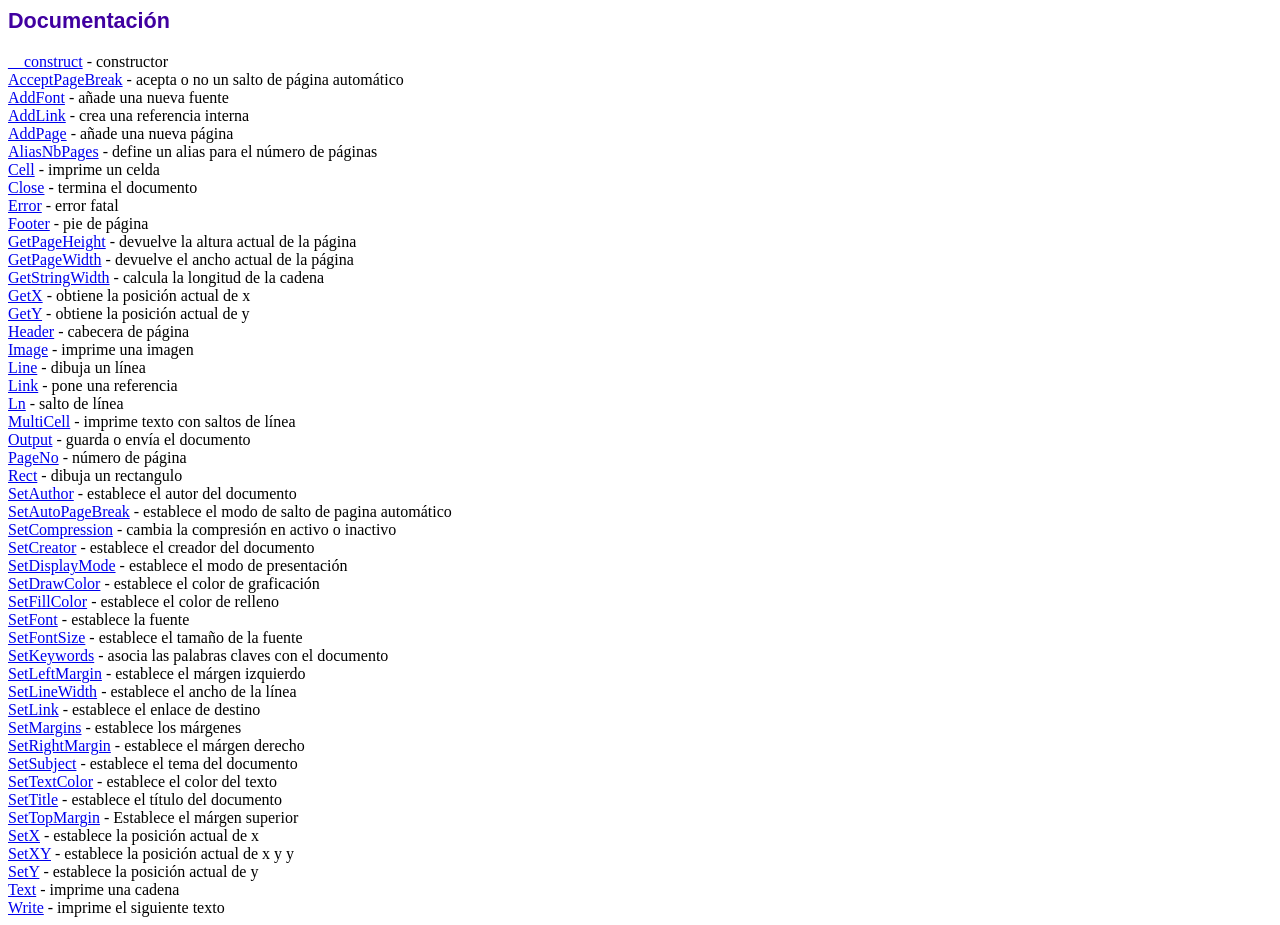
<file: fpdf186/doc/index.htm>
<!DOCTYPE html PUBLIC "-//W3C//DTD HTML 4.01 Transitional//EN">
<html>
<head>
<meta http-equiv="Content-Type" content="text/html; charset=UTF-8">
<title>Documentación</title>
<link type="text/css" rel="stylesheet" href="../fpdf.css">
</head>
<body>
<h1>Documentación</h1>
<a href="__construct.htm">__construct</a> - constructor<br>
<a href="acceptpagebreak.htm">AcceptPageBreak</a> - acepta o no un salto de página automático<br>
<a href="addfont.htm">AddFont</a> - añade una nueva fuente<br>
<a href="addlink.htm">AddLink</a> - crea una referencia interna<br>
<a href="addpage.htm">AddPage</a> - añade una nueva página<br>
<a href="aliasnbpages.htm">AliasNbPages</a> - define un alias para el número de páginas<br>
<a href="cell.htm">Cell</a> - imprime un celda<br>
<a href="close.htm">Close</a> - termina el documento<br>
<a href="error.htm">Error</a> - error fatal<br>
<a href="footer.htm">Footer</a> - pie de página<br>
<a href="getpageheight.htm">GetPageHeight</a> - devuelve la altura actual de la página<br>
<a href="getpagewidth.htm">GetPageWidth</a> - devuelve el ancho actual de la página<br>
<a href="getstringwidth.htm">GetStringWidth</a> - calcula la longitud de la cadena<br>
<a href="getx.htm">GetX</a> - obtiene la posición actual de x<br>
<a href="gety.htm">GetY</a> - obtiene la posición actual de y<br>
<a href="header.htm">Header</a> - cabecera de página<br>
<a href="image.htm">Image</a> - imprime una imagen<br>
<a href="line.htm">Line</a> - dibuja un línea<br>
<a href="link.htm">Link</a> - pone una referencia<br>
<a href="ln.htm">Ln</a> - salto de línea<br>
<a href="multicell.htm">MultiCell</a> - imprime texto con saltos de línea<br>
<a href="output.htm">Output</a> - guarda o envía el documento<br>
<a href="pageno.htm">PageNo</a> - número de página<br>
<a href="rect.htm">Rect</a> - dibuja un rectangulo<br>
<a href="setauthor.htm">SetAuthor</a> - establece el autor del documento<br>
<a href="setautopagebreak.htm">SetAutoPageBreak</a> - establece el modo de salto de pagina automático<br>
<a href="setcompression.htm">SetCompression</a> - cambia la compresión en activo o inactivo<br>
<a href="setcreator.htm">SetCreator</a> - establece el creador del documento<br>
<a href="setdisplaymode.htm">SetDisplayMode</a> - establece el modo de presentación<br>
<a href="setdrawcolor.htm">SetDrawColor</a> - establece el color de graficación<br>
<a href="setfillcolor.htm">SetFillColor</a> - establece el color de relleno<br>
<a href="setfont.htm">SetFont</a> - establece la fuente<br>
<a href="setfontsize.htm">SetFontSize</a> - establece el tamaño de la fuente<br>
<a href="setkeywords.htm">SetKeywords</a> - asocia las palabras claves con el documento<br>
<a href="setleftmargin.htm">SetLeftMargin</a> - establece el márgen izquierdo<br>
<a href="setlinewidth.htm">SetLineWidth</a> - establece el ancho de la línea<br>
<a href="setlink.htm">SetLink</a> - establece el enlace de destino<br>
<a href="setmargins.htm">SetMargins</a> - establece los márgenes<br>
<a href="setrightmargin.htm">SetRightMargin</a> - establece el márgen derecho<br>
<a href="setsubject.htm">SetSubject</a> - establece el tema del documento<br>
<a href="settextcolor.htm">SetTextColor</a> - establece el color del texto<br>
<a href="settitle.htm">SetTitle</a> - establece el título del documento<br>
<a href="settopmargin.htm">SetTopMargin</a> - Establece el márgen superior<br>
<a href="setx.htm">SetX</a> - establece la posición actual de x<br>
<a href="setxy.htm">SetXY</a> - establece la posición actual de x y y<br>
<a href="sety.htm">SetY</a> - establece la posición actual de y<br>
<a href="text.htm">Text</a> - imprime una cadena<br>
<a href="write.htm">Write</a> - imprime el siguiente texto<br>
</body>
</html>
</file>
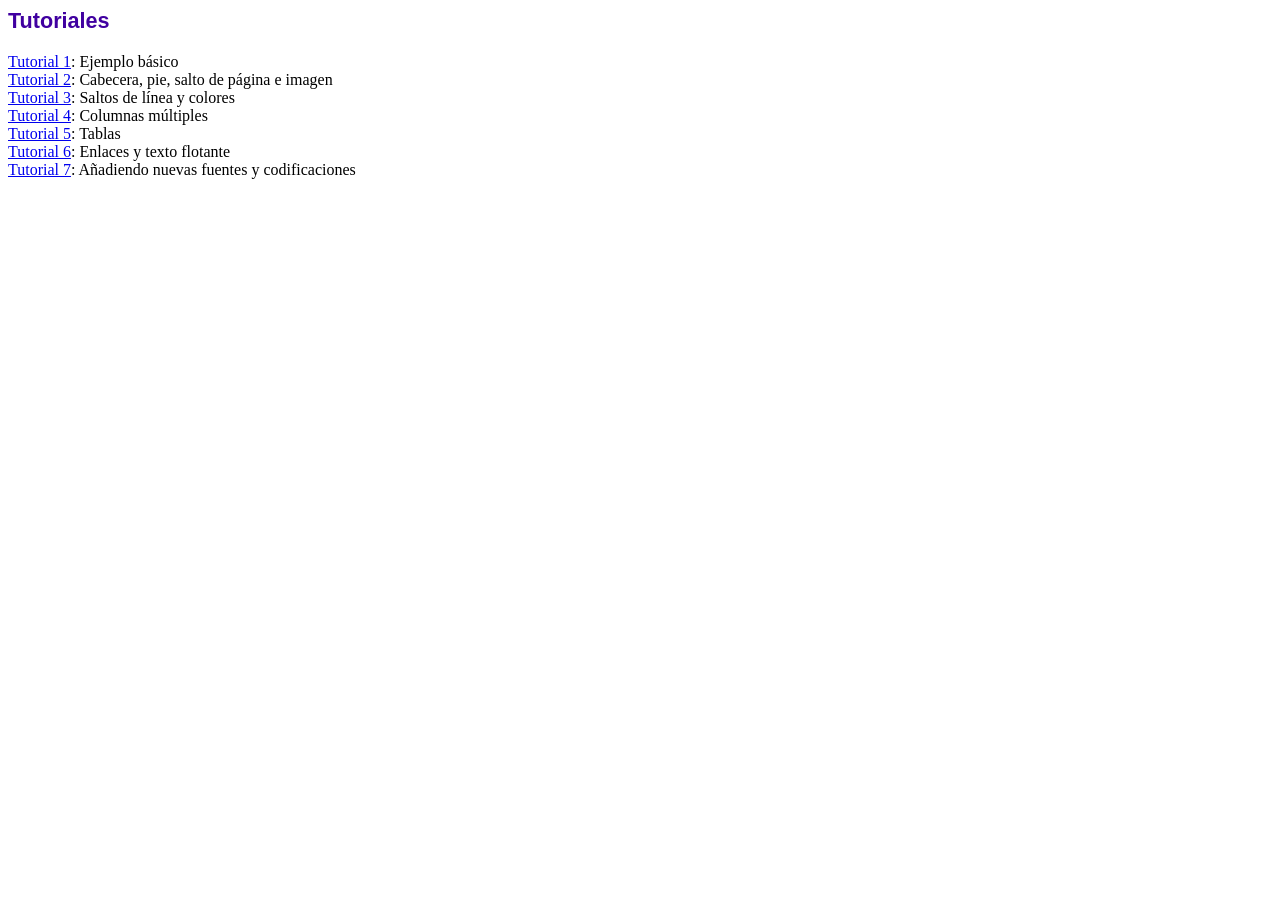
<file: fpdf186/tutorial/index.htm>
<!DOCTYPE html PUBLIC "-//W3C//DTD HTML 4.01 Transitional//EN">
<html>
<head>
<meta http-equiv="Content-Type" content="text/html; charset=UTF-8">
<title>Tutoriales</title>
<link type="text/css" rel="stylesheet" href="../fpdf.css">
</head>
<body>
<h1>Tutoriales</h1>
<ul style="list-style-type:none; margin-left:0; padding-left:0">
<li><a href="tuto1.htm">Tutorial 1</a>: Ejemplo básico</li>
<li><a href="tuto2.htm">Tutorial 2</a>: Cabecera, pie, salto de página e imagen</li>
<li><a href="tuto3.htm">Tutorial 3</a>: Saltos de línea y colores</li>
<li><a href="tuto4.htm">Tutorial 4</a>: Columnas múltiples</li>
<li><a href="tuto5.htm">Tutorial 5</a>: Tablas</li>
<li><a href="tuto6.htm">Tutorial 6</a>: Enlaces y texto flotante</li>
<li><a href="tuto7.htm">Tutorial 7</a>: Añadiendo nuevas fuentes y codificaciones</li>
</ul>
</body>
</html>
</file>
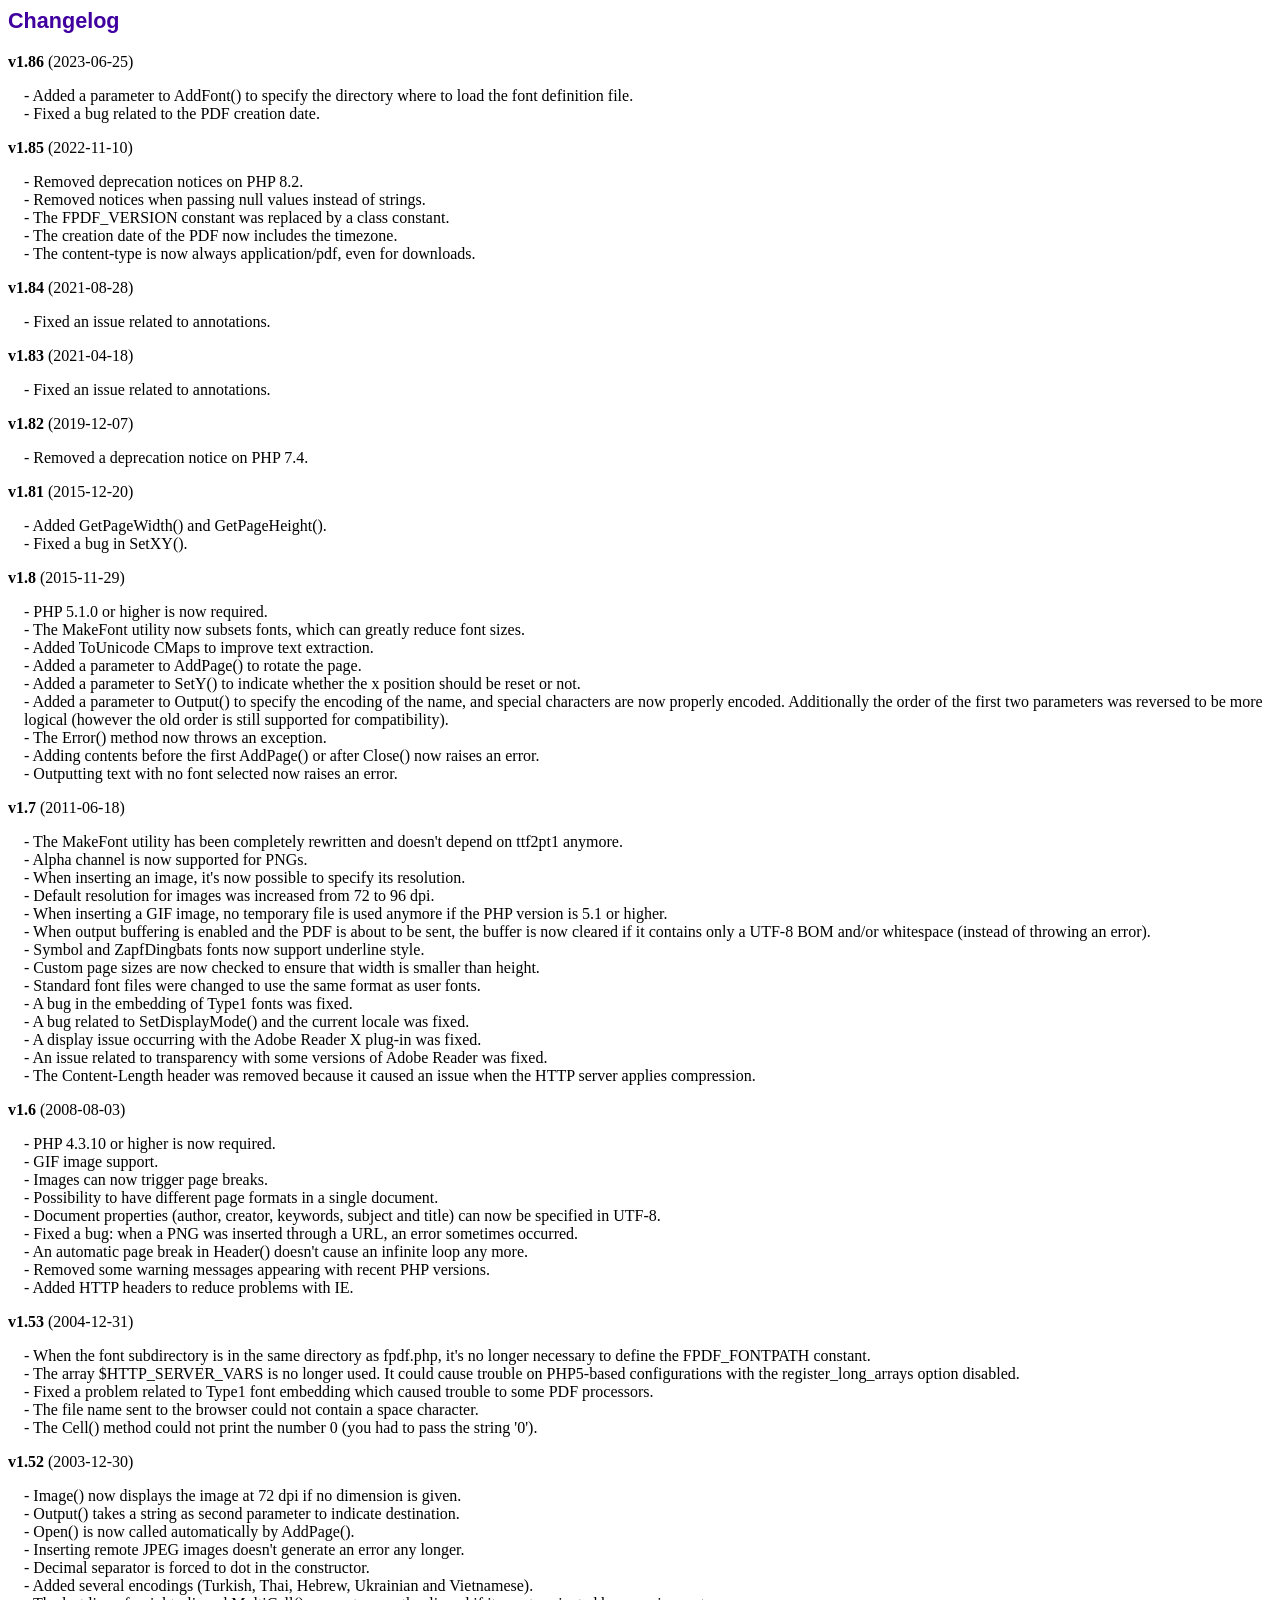
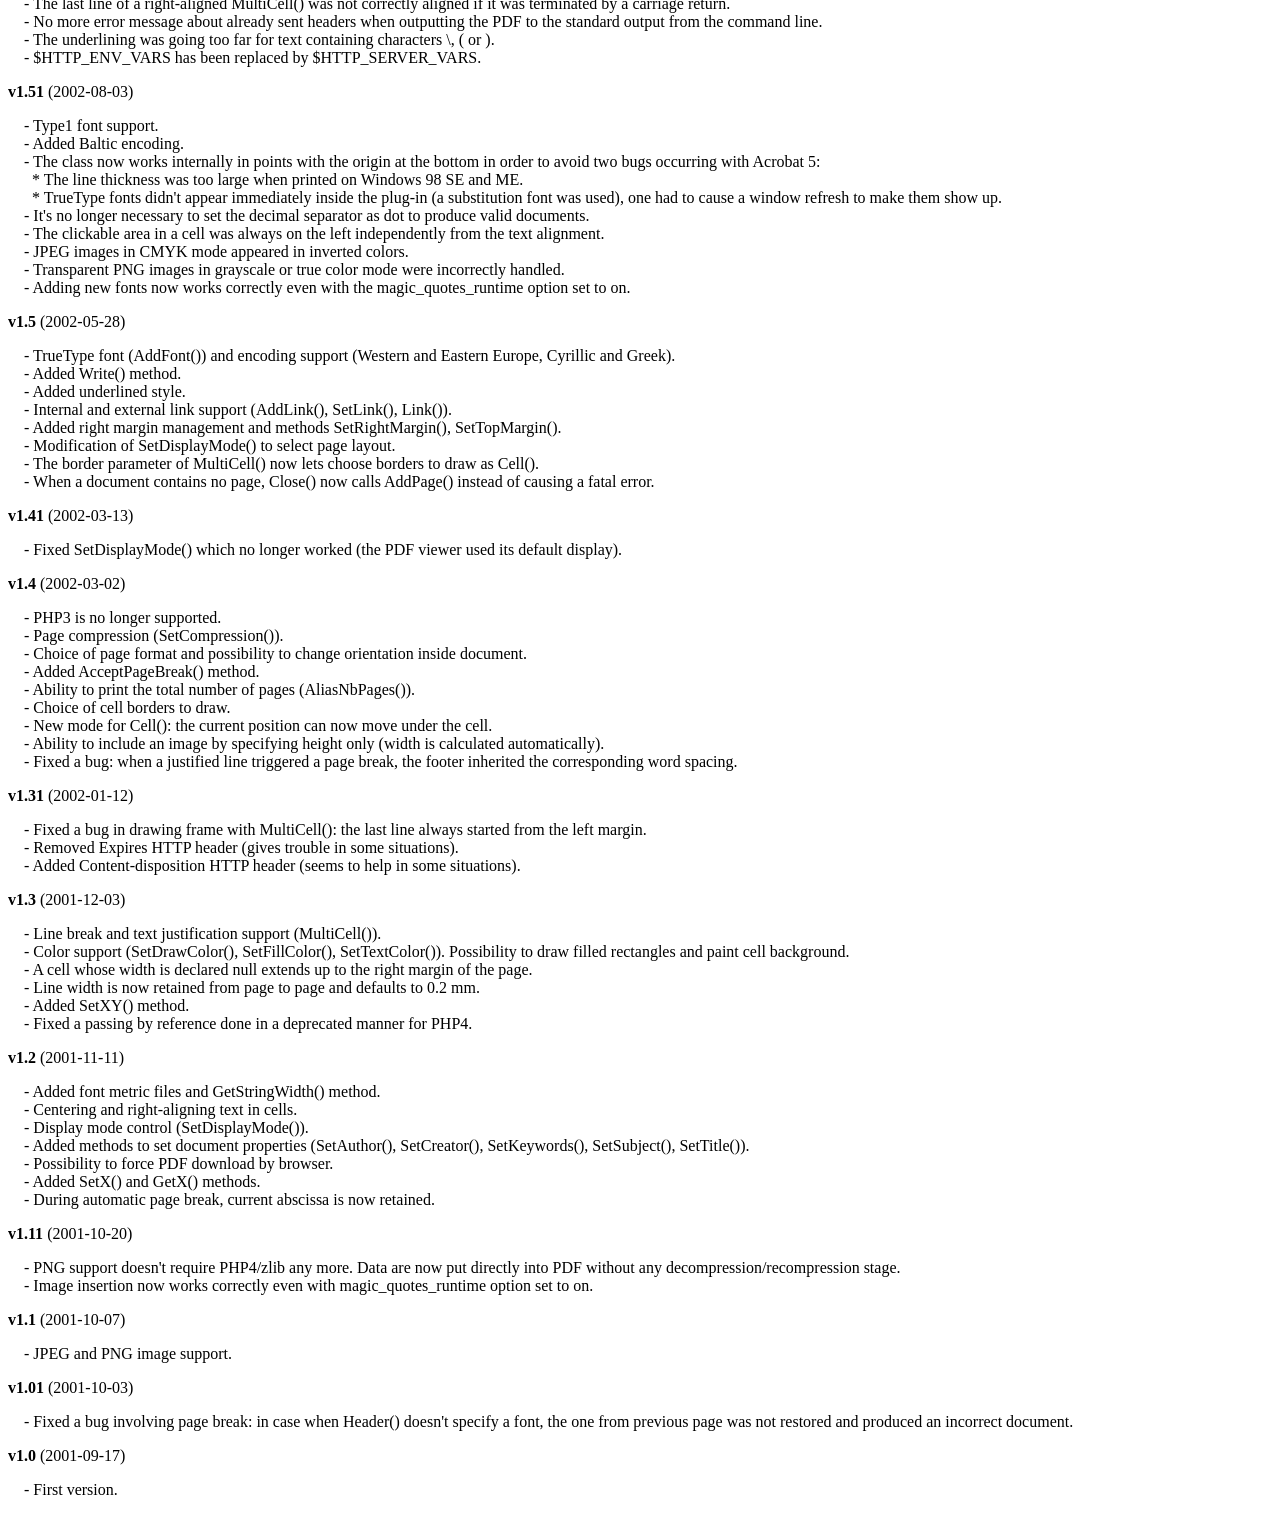
<file: fpdf186/changelog.htm>
<!DOCTYPE html PUBLIC "-//W3C//DTD HTML 4.01 Transitional//EN">
<html>
<head>
<meta http-equiv="Content-Type" content="text/html; charset=UTF-8">
<title>Changelog</title>
<link type="text/css" rel="stylesheet" href="fpdf.css">
<style type="text/css">
dd {margin:1em 0 1em 1em}
</style>
</head>
<body>
<h1>Changelog</h1>
<dl>
<dt><strong>v1.86</strong> (2023-06-25)</dt>
<dd>
- Added a parameter to AddFont() to specify the directory where to load the font definition file.<br>
- Fixed a bug related to the PDF creation date.<br>
</dd>
<dt><strong>v1.85</strong> (2022-11-10)</dt>
<dd>
- Removed deprecation notices on PHP 8.2.<br>
- Removed notices when passing null values instead of strings.<br>
- The FPDF_VERSION constant was replaced by a class constant.<br>
- The creation date of the PDF now includes the timezone.<br>
- The content-type is now always application/pdf, even for downloads.<br>
</dd>
<dt><strong>v1.84</strong> (2021-08-28)</dt>
<dd>
- Fixed an issue related to annotations.<br>
</dd>
<dt><strong>v1.83</strong> (2021-04-18)</dt>
<dd>
- Fixed an issue related to annotations.<br>
</dd>
<dt><strong>v1.82</strong> (2019-12-07)</dt>
<dd>
- Removed a deprecation notice on PHP 7.4.<br>
</dd>
<dt><strong>v1.81</strong> (2015-12-20)</dt>
<dd>
- Added GetPageWidth() and GetPageHeight().<br>
- Fixed a bug in SetXY().<br>
</dd>
<dt><strong>v1.8</strong> (2015-11-29)</dt>
<dd>
- PHP 5.1.0 or higher is now required.<br>
- The MakeFont utility now subsets fonts, which can greatly reduce font sizes.<br>
- Added ToUnicode CMaps to improve text extraction.<br>
- Added a parameter to AddPage() to rotate the page.<br>
- Added a parameter to SetY() to indicate whether the x position should be reset or not.<br>
- Added a parameter to Output() to specify the encoding of the name, and special characters are now properly encoded. Additionally the order of the first two parameters was reversed to be more logical (however the old order is still supported for compatibility).<br>
- The Error() method now throws an exception.<br>
- Adding contents before the first AddPage() or after Close() now raises an error.<br>
- Outputting text with no font selected now raises an error.<br>
</dd>
<dt><strong>v1.7</strong> (2011-06-18)</dt>
<dd>
- The MakeFont utility has been completely rewritten and doesn't depend on ttf2pt1 anymore.<br>
- Alpha channel is now supported for PNGs.<br>
- When inserting an image, it's now possible to specify its resolution.<br>
- Default resolution for images was increased from 72 to 96 dpi.<br>
- When inserting a GIF image, no temporary file is used anymore if the PHP version is 5.1 or higher.<br>
- When output buffering is enabled and the PDF is about to be sent, the buffer is now cleared if it contains only a UTF-8 BOM and/or whitespace (instead of throwing an error).<br>
- Symbol and ZapfDingbats fonts now support underline style.<br>
- Custom page sizes are now checked to ensure that width is smaller than height.<br>
- Standard font files were changed to use the same format as user fonts.<br>
- A bug in the embedding of Type1 fonts was fixed.<br>
- A bug related to SetDisplayMode() and the current locale was fixed.<br>
- A display issue occurring with the Adobe Reader X plug-in was fixed.<br>
- An issue related to transparency with some versions of Adobe Reader was fixed.<br>
- The Content-Length header was removed because it caused an issue when the HTTP server applies compression.<br>
</dd>
<dt><strong>v1.6</strong> (2008-08-03)</dt>
<dd>
- PHP 4.3.10 or higher is now required.<br>
- GIF image support.<br>
- Images can now trigger page breaks.<br>
- Possibility to have different page formats in a single document.<br>
- Document properties (author, creator, keywords, subject and title) can now be specified in UTF-8.<br>
- Fixed a bug: when a PNG was inserted through a URL, an error sometimes occurred.<br>
- An automatic page break in Header() doesn't cause an infinite loop any more.<br>
- Removed some warning messages appearing with recent PHP versions.<br>
- Added HTTP headers to reduce problems with IE.<br>
</dd>
<dt><strong>v1.53</strong> (2004-12-31)</dt>
<dd>
- When the font subdirectory is in the same directory as fpdf.php, it's no longer necessary to define the FPDF_FONTPATH constant.<br>
- The array $HTTP_SERVER_VARS is no longer used. It could cause trouble on PHP5-based configurations with the register_long_arrays option disabled.<br>
- Fixed a problem related to Type1 font embedding which caused trouble to some PDF processors.<br>
- The file name sent to the browser could not contain a space character.<br>
- The Cell() method could not print the number 0 (you had to pass the string '0').<br>
</dd>
<dt><strong>v1.52</strong> (2003-12-30)</dt>
<dd>
- Image() now displays the image at 72 dpi if no dimension is given.<br>
- Output() takes a string as second parameter to indicate destination.<br>
- Open() is now called automatically by AddPage().<br>
- Inserting remote JPEG images doesn't generate an error any longer.<br>
- Decimal separator is forced to dot in the constructor.<br>
- Added several encodings (Turkish, Thai, Hebrew, Ukrainian and Vietnamese).<br>
- The last line of a right-aligned MultiCell() was not correctly aligned if it was terminated by a carriage return.<br>
- No more error message about already sent headers when outputting the PDF to the standard output from the command line.<br>
- The underlining was going too far for text containing characters \, ( or ).<br>
- $HTTP_ENV_VARS has been replaced by $HTTP_SERVER_VARS.<br>
</dd>
<dt><strong>v1.51</strong> (2002-08-03)</dt>
<dd>
- Type1 font support.<br>
- Added Baltic encoding.<br>
- The class now works internally in points with the origin at the bottom in order to avoid two bugs occurring with Acrobat 5:<br>&nbsp;&nbsp;* The line thickness was too large when printed on Windows 98 SE and ME.<br>&nbsp;&nbsp;* TrueType fonts didn't appear immediately inside the plug-in (a substitution font was used), one had to cause a window refresh to make them show up.<br>
- It's no longer necessary to set the decimal separator as dot to produce valid documents.<br>
- The clickable area in a cell was always on the left independently from the text alignment.<br>
- JPEG images in CMYK mode appeared in inverted colors.<br>
- Transparent PNG images in grayscale or true color mode were incorrectly handled.<br>
- Adding new fonts now works correctly even with the magic_quotes_runtime option set to on.<br>
</dd>
<dt><strong>v1.5</strong> (2002-05-28)</dt>
<dd>
- TrueType font (AddFont()) and encoding support (Western and Eastern Europe, Cyrillic and Greek).<br>
- Added Write() method.<br>
- Added underlined style.<br>
- Internal and external link support (AddLink(), SetLink(), Link()).<br>
- Added right margin management and methods SetRightMargin(), SetTopMargin().<br>
- Modification of SetDisplayMode() to select page layout.<br>
- The border parameter of MultiCell() now lets choose borders to draw as Cell().<br>
- When a document contains no page, Close() now calls AddPage() instead of causing a fatal error.<br>
</dd>
<dt><strong>v1.41</strong> (2002-03-13)</dt>
<dd>
- Fixed SetDisplayMode() which no longer worked (the PDF viewer used its default display).<br>
</dd>
<dt><strong>v1.4</strong> (2002-03-02)</dt>
<dd>
- PHP3 is no longer supported.<br>
- Page compression (SetCompression()).<br>
- Choice of page format and possibility to change orientation inside document.<br>
- Added AcceptPageBreak() method.<br>
- Ability to print the total number of pages (AliasNbPages()).<br>
- Choice of cell borders to draw.<br>
- New mode for Cell(): the current position can now move under the cell.<br>
- Ability to include an image by specifying height only (width is calculated automatically).<br>
- Fixed a bug: when a justified line triggered a page break, the footer inherited the corresponding word spacing.<br>
</dd>
<dt><strong>v1.31</strong> (2002-01-12)</dt>
<dd>
- Fixed a bug in drawing frame with MultiCell(): the last line always started from the left margin.<br>
- Removed Expires HTTP header (gives trouble in some situations).<br>
- Added Content-disposition HTTP header (seems to help in some situations).<br>
</dd>
<dt><strong>v1.3</strong> (2001-12-03)</dt>
<dd>
- Line break and text justification support (MultiCell()).<br>
- Color support (SetDrawColor(), SetFillColor(), SetTextColor()). Possibility to draw filled rectangles and paint cell background.<br>
- A cell whose width is declared null extends up to the right margin of the page.<br>
- Line width is now retained from page to page and defaults to 0.2 mm.<br>
- Added SetXY() method.<br>
- Fixed a passing by reference done in a deprecated manner for PHP4.<br>
</dd>
<dt><strong>v1.2</strong> (2001-11-11)</dt>
<dd>
- Added font metric files and GetStringWidth() method.<br>
- Centering and right-aligning text in cells.<br>
- Display mode control (SetDisplayMode()).<br>
- Added methods to set document properties (SetAuthor(), SetCreator(), SetKeywords(), SetSubject(), SetTitle()).<br>
- Possibility to force PDF download by browser.<br>
- Added SetX() and GetX() methods.<br>
- During automatic page break, current abscissa is now retained.<br>
</dd>
<dt><strong>v1.11</strong> (2001-10-20)</dt>
<dd>
- PNG support doesn't require PHP4/zlib any more. Data are now put directly into PDF without any decompression/recompression stage.<br>
- Image insertion now works correctly even with magic_quotes_runtime option set to on.<br>
</dd>
<dt><strong>v1.1</strong> (2001-10-07)</dt>
<dd>
- JPEG and PNG image support.<br>
</dd>
<dt><strong>v1.01</strong> (2001-10-03)</dt>
<dd>
- Fixed a bug involving page break: in case when Header() doesn't specify a font, the one from previous page was not restored and produced an incorrect document.<br>
</dd>
<dt><strong>v1.0</strong> (2001-09-17)</dt>
<dd>
- First version.<br>
</dd>
</dl>
</body>
</html>
</file>
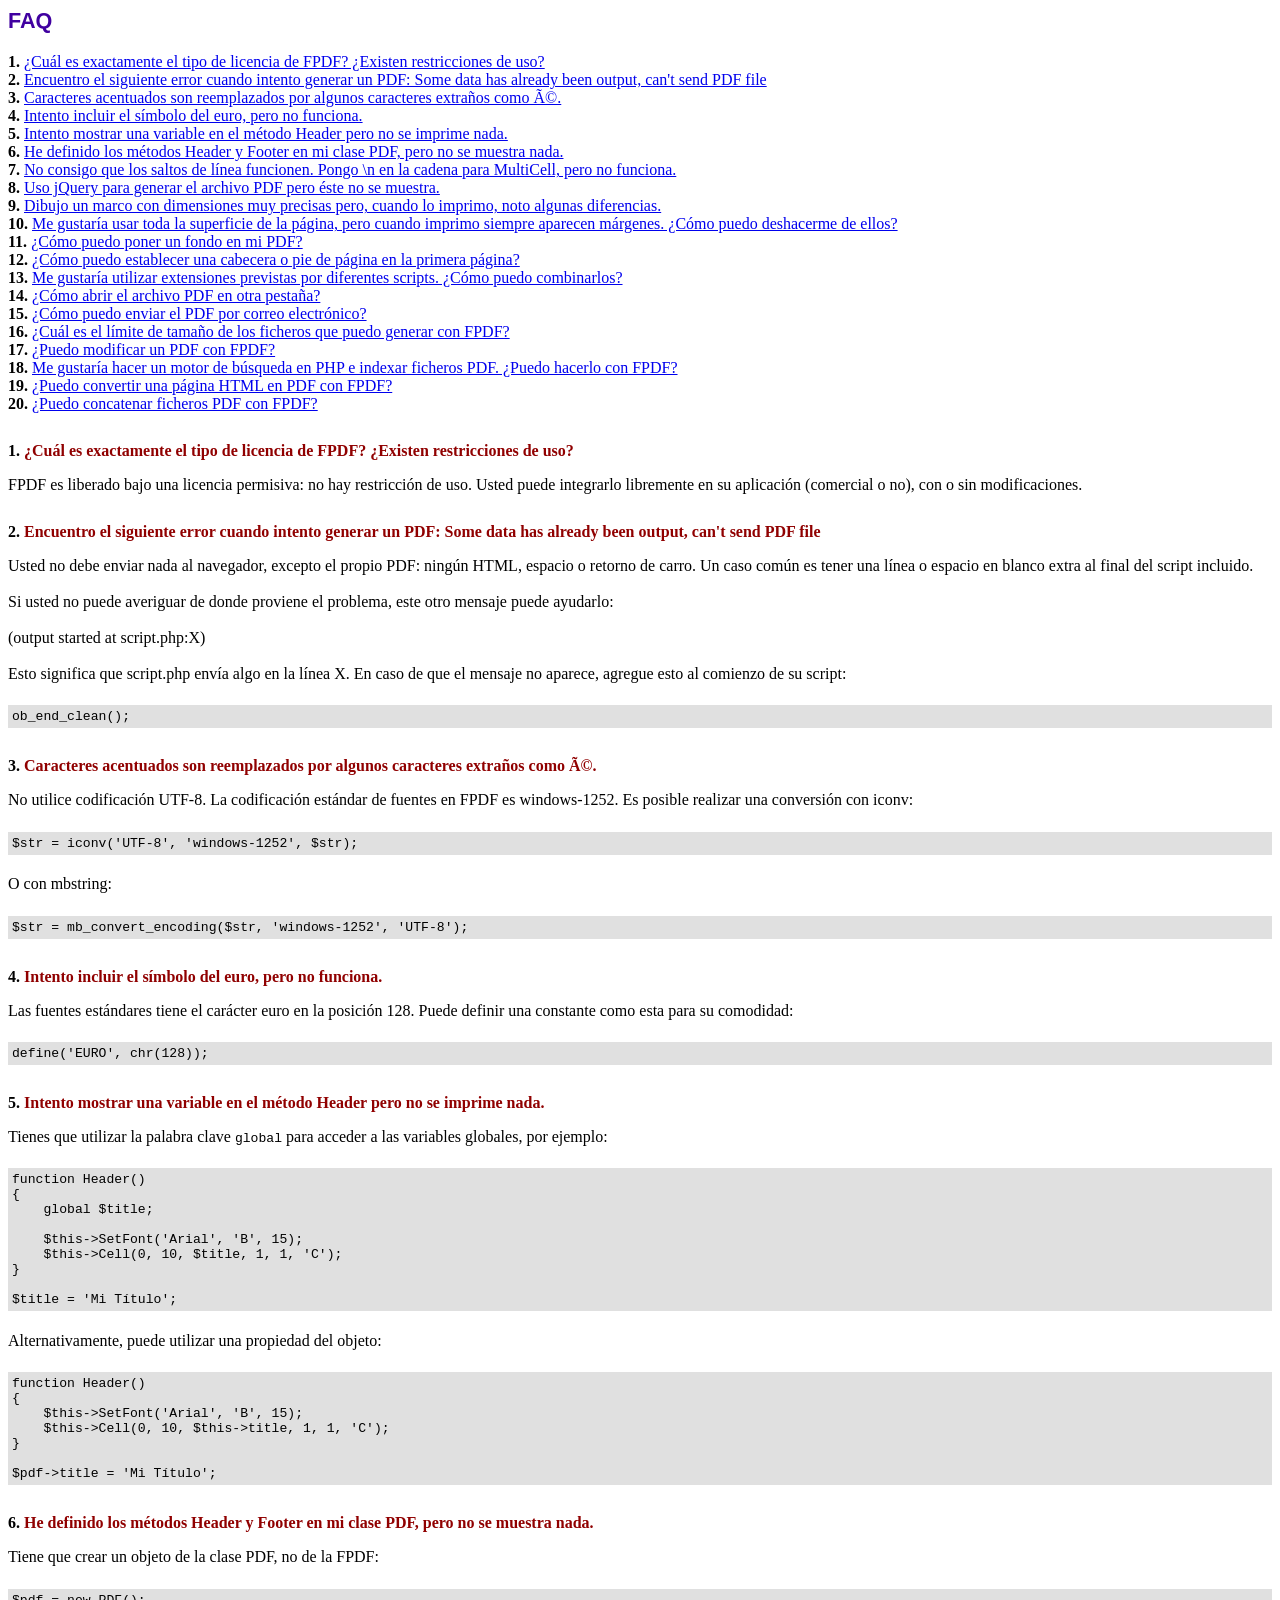
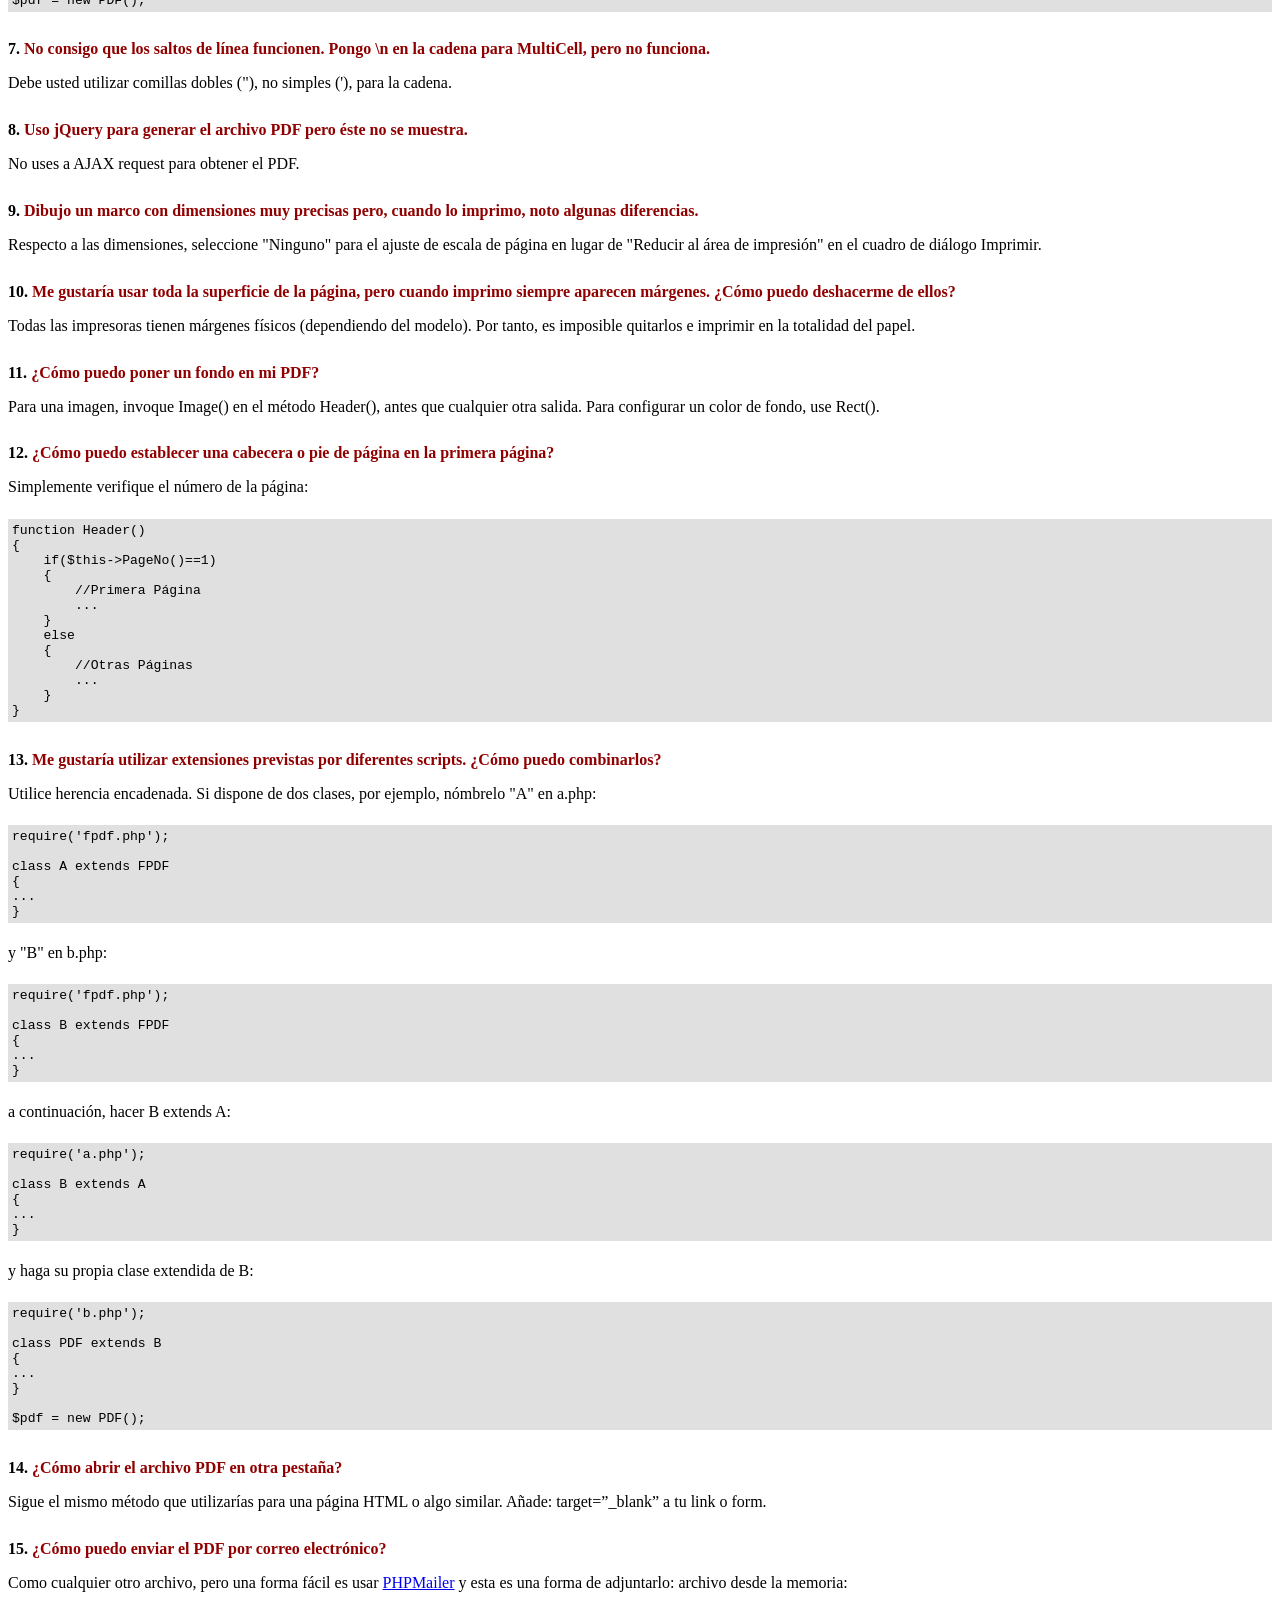
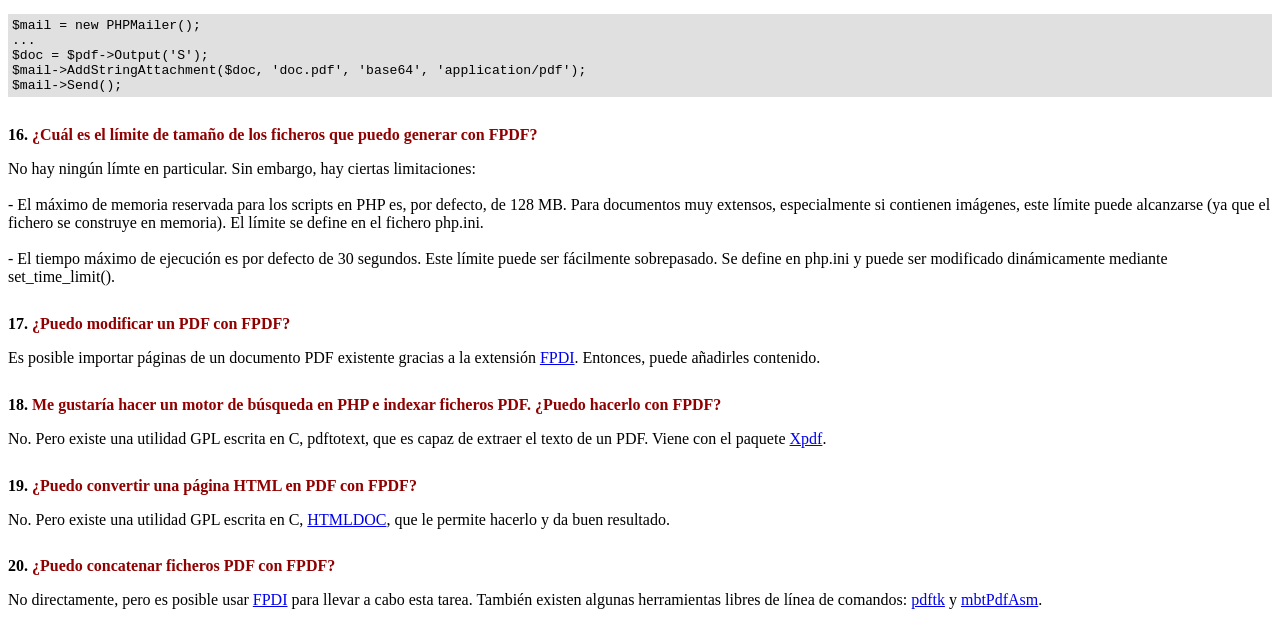
<file: fpdf186/FAQ.htm>
<!DOCTYPE html PUBLIC "-//W3C//DTD HTML 4.01 Transitional//EN">
<html>
<head>
<meta http-equiv="Content-Type" content="text/html; charset=UTF-8">
<title>FAQ</title>
<link type="text/css" rel="stylesheet" href="fpdf.css">
<style type="text/css">
ul {list-style-type:none; margin:0; padding:0}
ul#answers li {margin-top:1.8em}
.question {font-weight:bold; color:#900000}
</style>
</head>
<body>
<h1>FAQ</h1>
<ul>
<li><b>1.</b> <a href='#q1'>¿Cuál es exactamente el tipo de licencia de FPDF? ¿Existen restricciones de uso?</a></li>
<li><b>2.</b> <a href='#q2'>Encuentro el siguiente error cuando intento generar un PDF: Some data has already been output, can't send PDF file</a></li>
<li><b>3.</b> <a href='#q3'>Caracteres acentuados son reemplazados por algunos caracteres extraños como Ã©.</a></li>
<li><b>4.</b> <a href='#q4'>Intento incluir el símbolo del euro, pero no funciona.</a></li>
<li><b>5.</b> <a href='#q5'>Intento mostrar una variable en el método Header pero no se imprime nada.</a></li>
<li><b>6.</b> <a href='#q6'>He definido los métodos Header y Footer en mi clase PDF, pero no se muestra nada.</a></li>
<li><b>7.</b> <a href='#q7'>No consigo que los saltos de línea funcionen. Pongo \n en la cadena para MultiCell, pero no funciona.</a></li>
<li><b>8.</b> <a href='#q8'>Uso jQuery para generar el archivo PDF pero éste no se muestra.</a></li>
<li><b>9.</b> <a href='#q9'>Dibujo un marco con dimensiones muy precisas pero, cuando lo imprimo, noto algunas diferencias.</a></li>
<li><b>10.</b> <a href='#q10'>Me gustaría usar toda la superficie de la página, pero cuando imprimo siempre aparecen márgenes. ¿Cómo puedo deshacerme de ellos?</a></li>
<li><b>11.</b> <a href='#q11'>¿Cómo puedo poner un fondo en mi PDF?</a></li>
<li><b>12.</b> <a href='#q12'>¿Cómo puedo establecer una cabecera o pie de página en la primera página?</a></li>
<li><b>13.</b> <a href='#q13'>Me gustaría utilizar extensiones previstas por diferentes scripts. ¿Cómo puedo combinarlos?</a></li>
<li><b>14.</b> <a href='#q14'>¿Cómo abrir el archivo PDF en otra pestaña?</a></li>
<li><b>15.</b> <a href='#q15'>¿Cómo puedo enviar el PDF por correo electrónico?</a></li>
<li><b>16.</b> <a href='#q16'>¿Cuál es el límite de tamaño de los ficheros que puedo generar con FPDF?</a></li>
<li><b>17.</b> <a href='#q17'>¿Puedo modificar un PDF con FPDF?</a></li>
<li><b>18.</b> <a href='#q18'>Me gustaría hacer un motor de búsqueda en PHP e indexar ficheros PDF. ¿Puedo hacerlo con FPDF?</a></li>
<li><b>19.</b> <a href='#q19'>¿Puedo convertir una página HTML en PDF con FPDF?</a></li>
<li><b>20.</b> <a href='#q20'>¿Puedo concatenar ficheros PDF con FPDF?</a></li>
</ul>

<ul id='answers'>
<li id='q1'>
<p><b>1.</b> <span class='question'>¿Cuál es exactamente el tipo de licencia de FPDF? ¿Existen restricciones de uso?</span></p>
FPDF es liberado bajo una licencia permisiva: no hay restricción de uso. Usted puede integrarlo
libremente en su aplicación (comercial o no), con o sin modificaciones.
</li>

<li id='q2'>
<p><b>2.</b> <span class='question'>Encuentro el siguiente error cuando intento generar un PDF: Some data has already been output, can't send PDF file</span></p>
Usted no debe enviar nada al navegador, excepto el propio PDF: ningún HTML, espacio o retorno de carro. Un caso común
es tener una línea o espacio en blanco extra al final del script incluido.<br>
<br>
Si usted no puede averiguar de donde proviene el problema, este otro mensaje puede ayudarlo:<br>
<br>
(output started at script.php:X)<br>
<br>
Esto significa que script.php envía algo en la línea X. En caso de que el mensaje no aparece, agregue esto al
comienzo de su script:
<div class="doc-source">
<pre><code>ob_end_clean();</code></pre>
</div>
</li>

<li id='q3'>
<p><b>3.</b> <span class='question'>Caracteres acentuados son reemplazados por algunos caracteres extraños como Ã©.</span></p>
No utilice codificación UTF-8. La codificación estándar de fuentes en FPDF es windows-1252.
Es posible realizar una conversión con iconv:
<div class="doc-source">
<pre><code>$str = iconv('UTF-8', 'windows-1252', $str);</code></pre>
</div>
O con mbstring:
<div class="doc-source">
<pre><code>$str = mb_convert_encoding($str, 'windows-1252', 'UTF-8');</code></pre>
</div>
</li>

<li id='q4'>
<p><b>4.</b> <span class='question'>Intento incluir el símbolo del euro, pero no funciona.</span></p>
Las fuentes estándares tiene el carácter euro en la posición 128. Puede definir una constante
como esta para su comodidad:
<div class="doc-source">
<pre><code>define('EURO', chr(128));</code></pre>
</div>
</li>

<li id='q5'>
<p><b>5.</b> <span class='question'>Intento mostrar una variable en el método Header pero no se imprime nada.</span></p>
Tienes que utilizar la palabra clave <code>global</code> para acceder a las variables globales, por ejemplo:
<div class="doc-source">
<pre><code>function Header()
{
    global $title;

    $this-&gt;SetFont('Arial', 'B', 15);
    $this-&gt;Cell(0, 10, $title, 1, 1, 'C');
}

$title = 'Mi Título';</code></pre>
</div>
Alternativamente, puede utilizar una propiedad del objeto:
<div class="doc-source">
<pre><code>function Header()
{
    $this-&gt;SetFont('Arial', 'B', 15);
    $this-&gt;Cell(0, 10, $this-&gt;title, 1, 1, 'C');
}

$pdf-&gt;title = 'Mi Título';</code></pre>
</div>
</li>

<li id='q6'>
<p><b>6.</b> <span class='question'>He definido los métodos Header y Footer en mi clase PDF, pero no se muestra nada.</span></p>
Tiene que crear un objeto de la clase PDF, no de la FPDF:
<div class="doc-source">
<pre><code>$pdf = new PDF();</code></pre>
</div>
</li>

<li id='q7'>
<p><b>7.</b> <span class='question'>No consigo que los saltos de línea funcionen. Pongo \n en la cadena para MultiCell, pero no funciona.</span></p>
Debe usted utilizar comillas dobles ("), no simples ('), para la cadena.
</li>

<li id='q8'>
<p><b>8.</b> <span class='question'>Uso jQuery para generar el archivo PDF pero éste no se muestra.</span></p>
No uses a AJAX request para obtener el PDF.
</li>

<li id='q9'>
<p><b>9.</b> <span class='question'>Dibujo un marco con dimensiones muy precisas pero, cuando lo imprimo, noto algunas diferencias.</span></p>
Respecto a las dimensiones, seleccione "Ninguno" para el ajuste de escala de página en lugar de "Reducir al área de impresión" en el cuadro de diálogo Imprimir.
</li>

<li id='q10'>
<p><b>10.</b> <span class='question'>Me gustaría usar toda la superficie de la página, pero cuando imprimo siempre aparecen márgenes. ¿Cómo puedo deshacerme de ellos?</span></p>
Todas las impresoras tienen márgenes físicos (dependiendo del modelo). Por tanto, es imposible quitarlos
e imprimir en la totalidad del papel.
</li>

<li id='q11'>
<p><b>11.</b> <span class='question'>¿Cómo puedo poner un fondo en mi PDF?</span></p>
Para una imagen, invoque Image() en el método Header(), antes que cualquier otra salida. Para configurar un color de fondo, use Rect().
</li>

<li id='q12'>
<p><b>12.</b> <span class='question'>¿Cómo puedo establecer una cabecera o pie de página en la primera página?</span></p>
Simplemente verifique el número de la página:
<div class="doc-source">
<pre><code>function Header()
{
    if($this-&gt;PageNo()==1)
    {
        //Primera Página
        ...
    }
    else
    {
        //Otras Páginas
        ...
    }
}</code></pre>
</div>
</li>

<li id='q13'>
<p><b>13.</b> <span class='question'>Me gustaría utilizar extensiones previstas por diferentes scripts. ¿Cómo puedo combinarlos?</span></p>
Utilice herencia encadenada. Si dispone de dos clases, por ejemplo, nómbrelo "A" en a.php:
<div class="doc-source">
<pre><code>require('fpdf.php');

class A extends FPDF
{
...
}</code></pre>
</div>
y "B" en b.php:
<div class="doc-source">
<pre><code>require('fpdf.php');

class B extends FPDF
{
...
}</code></pre>
</div>
a continuación, hacer B extends A:
<div class="doc-source">
<pre><code>require('a.php');

class B extends A
{
...
}</code></pre>
</div>
y haga su propia clase extendida de B:
<div class="doc-source">
<pre><code>require('b.php');

class PDF extends B
{
...
}

$pdf = new PDF();</code></pre>
</div>
</li>

<li id='q14'>
<p><b>14.</b> <span class='question'>¿Cómo abrir el archivo PDF en otra pestaña?</span></p>
Sigue el mismo método que utilizarías para una página HTML o algo similar.
Añade: target=”_blank” a tu link o form.
</li>

<li id='q15'>
<p><b>15.</b> <span class='question'>¿Cómo puedo enviar el PDF por correo electrónico?</span></p>
Como cualquier otro archivo, pero una forma fácil es usar <a href="https://github.com/PHPMailer/PHPMailer" target="_blank">PHPMailer</a>
y esta es una forma de adjuntarlo: archivo desde la memoria:
<div class="doc-source">
<pre><code>$mail = new PHPMailer();
...
$doc = $pdf-&gt;Output('S');
$mail-&gt;AddStringAttachment($doc, 'doc.pdf', 'base64', 'application/pdf');
$mail-&gt;Send();</code></pre>
</div>
</li>

<li id='q16'>
<p><b>16.</b> <span class='question'>¿Cuál es el límite de tamaño de los ficheros que puedo generar con FPDF?</span></p>
No hay ningún límte en particular. Sin embargo, hay ciertas limitaciones:
<br>
<br>
- El máximo de memoria reservada para los scripts en PHP es, por defecto, de 128 MB. Para documentos
muy extensos, especialmente si contienen imágenes, este límite puede alcanzarse (ya que el fichero
se construye en memoria). El límite se define en el fichero php.ini.
<br>
<br>
- El tiempo máximo de ejecución es por defecto de 30 segundos. Este límite puede ser fácilmente
sobrepasado. Se define en php.ini y puede ser modificado dinámicamente mediante set_time_limit().
</li>

<li id='q17'>
<p><b>17.</b> <span class='question'>¿Puedo modificar un PDF con FPDF?</span></p>
Es posible importar páginas de un documento PDF existente gracias a la extensión
<a href="https://www.setasign.com/products/fpdi/about/" target="_blank">FPDI</a>.
Entonces, puede añadirles contenido.
</li>

<li id='q18'>
<p><b>18.</b> <span class='question'>Me gustaría hacer un motor de búsqueda en PHP e indexar ficheros PDF. ¿Puedo hacerlo con FPDF?</span></p>
No. Pero existe una utilidad GPL escrita en C, pdftotext, que es capaz de extraer el texto de
un PDF. Viene con el paquete <a href="https://www.xpdfreader.com" target="_blank">Xpdf</a>.
</li>

<li id='q19'>
<p><b>19.</b> <span class='question'>¿Puedo convertir una página HTML en PDF con FPDF?</span></p>
No. Pero existe una utilidad GPL escrita en C, <a href="https://www.msweet.org/htmldoc/" target="_blank">HTMLDOC</a>,
que le permite hacerlo y da buen resultado.
</li>

<li id='q20'>
<p><b>20.</b> <span class='question'>¿Puedo concatenar ficheros PDF con FPDF?</span></p>
No directamente, pero es posible usar <a href="https://www.setasign.com/products/fpdi/demos/concatenate-fake/" target="_blank">FPDI</a>
para llevar a cabo esta tarea. También existen algunas herramientas libres de línea de comandos:
<a href="https://www.pdflabs.com/tools/pdftk-the-pdf-toolkit/" target="_blank">pdftk</a> y
<a href="http://thierry.schmit.free.fr/spip/spip.php?article15" target="_blank">mbtPdfAsm</a>.
</li>
</ul>
</body>
</html>
</file>
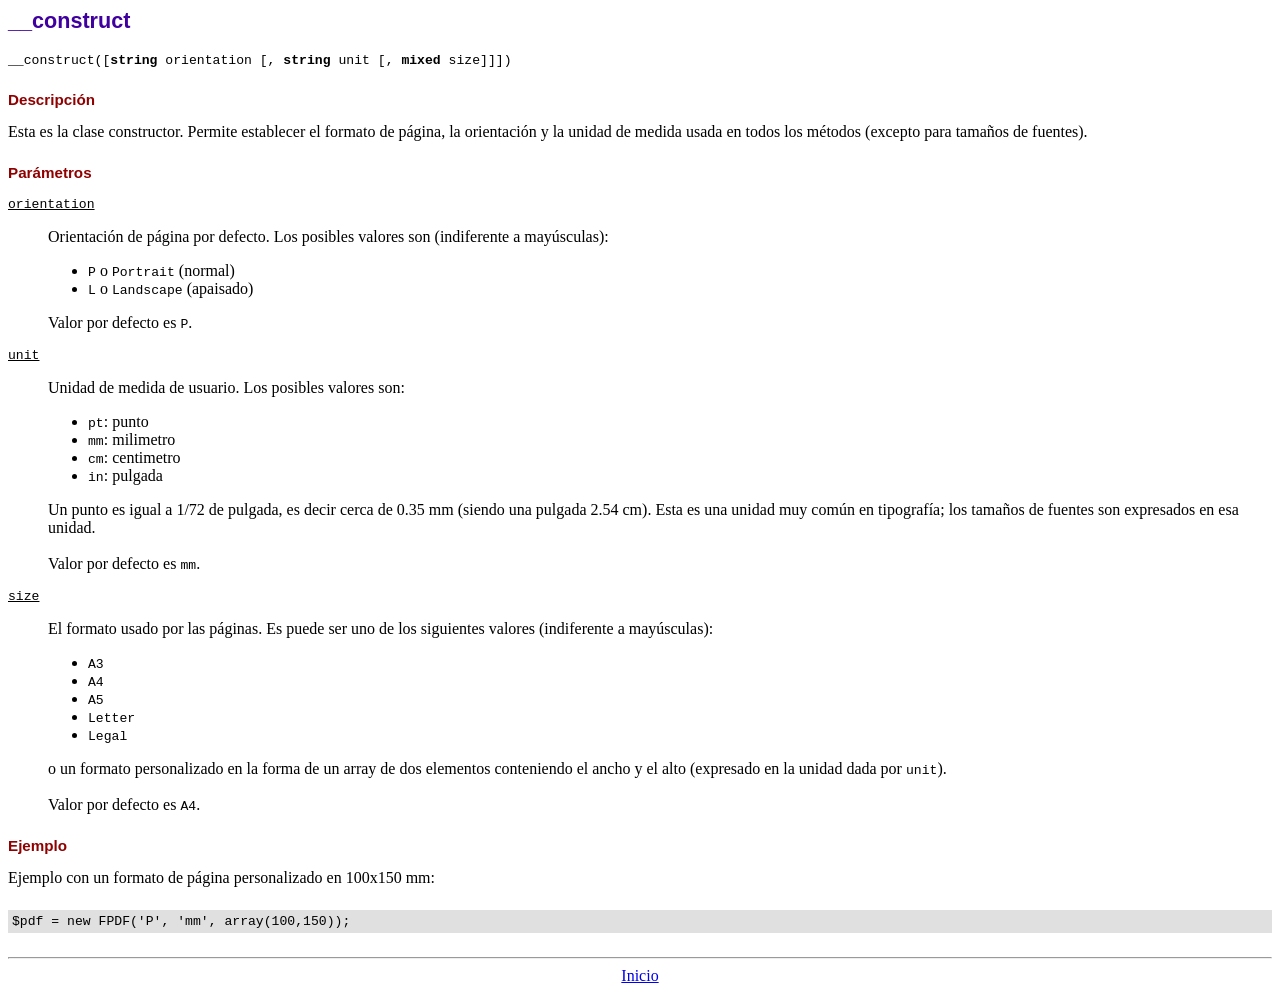
<file: fpdf186/doc/__construct.htm>
<!DOCTYPE html PUBLIC "-//W3C//DTD HTML 4.01 Transitional//EN">
<html>
<head>
<meta http-equiv="Content-Type" content="text/html; charset=UTF-8">
<title>__construct</title>
<link type="text/css" rel="stylesheet" href="../fpdf.css">
</head>
<body>
<h1>__construct</h1>
<code>__construct([<b>string</b> orientation [, <b>string</b> unit [, <b>mixed</b> size]]])</code>
<h2>Descripción</h2>
Esta es la clase constructor. Permite establecer el formato de página, la orientación y la unidad de medida usada en todos los métodos (excepto para tamaños de fuentes).
<h2>Parámetros</h2>
<dl class="param">
<dt><code>orientation</code></dt>
<dd>
Orientación de página por defecto. Los posibles valores son (indiferente a mayúsculas):
<ul>
<li><code>P</code> o <code>Portrait</code> (normal)
<li><code>L</code> o <code>Landscape</code> (apaisado)
</ul>
Valor por defecto es <code>P</code>.
</dd>
<dt><code>unit</code></dt>
<dd>
Unidad de medida de usuario. Los posibles valores son:
<ul>
<li><code>pt</code>: punto
<li><code>mm</code>: milimetro
<li><code>cm</code>: centimetro
<li><code>in</code>: pulgada
</ul>
Un punto es igual a 1/72 de pulgada, es decir cerca de 0.35 mm (siendo una pulgada 2.54 cm). Esta es una unidad muy común en tipografía; los tamaños de fuentes son expresados en esa unidad.
<br>
<br>
Valor por defecto es <code>mm</code>.
</dd>
<dt><code>size</code></dt>
<dd>
El formato usado por las páginas. Es puede ser uno de los siguientes valores (indiferente a mayúsculas):
<ul>
<li><code>A3</code>
<li><code>A4</code>
<li><code>A5</code>
<li><code>Letter</code>
<li><code>Legal</code>
</ul>
o un formato personalizado en la forma de un array de dos elementos conteniendo el ancho y el alto (expresado en la unidad dada por <code>unit</code>).
<br>
<br>
Valor por defecto es <code>A4</code>.
</dd>
</dl>
<h2>Ejemplo</h2>
Ejemplo con un formato de página personalizado en 100x150 mm:
<div class="doc-source">
<pre><code>$pdf = new FPDF('P', 'mm', array(100,150));</code></pre>
</div>
<hr style="margin-top:1.5em">
<div style="text-align:center"><a href="index.htm">Inicio</a></div>
</body>
</html>
</file>
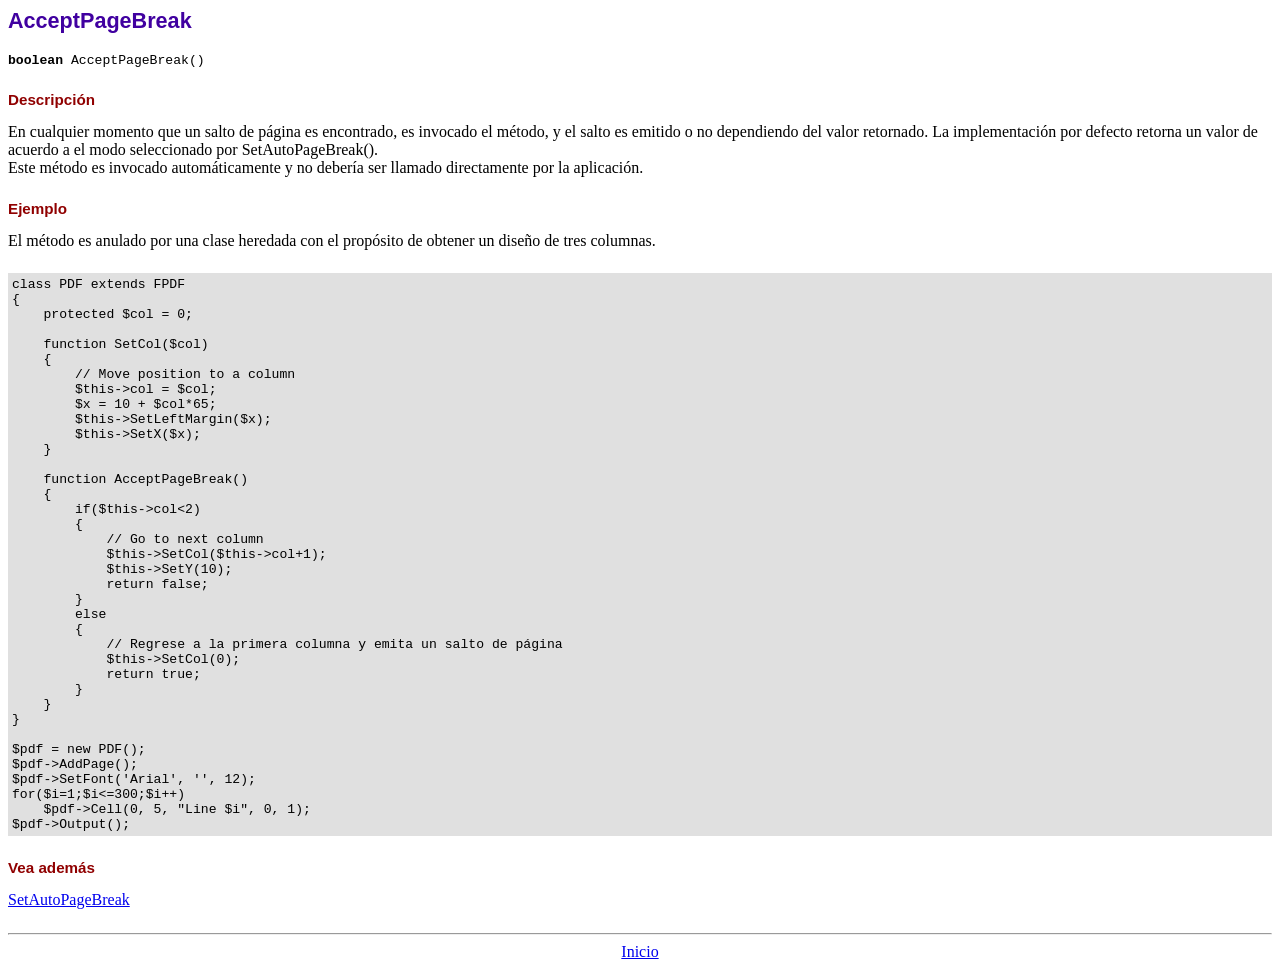
<file: fpdf186/doc/acceptpagebreak.htm>
<!DOCTYPE html PUBLIC "-//W3C//DTD HTML 4.01 Transitional//EN">
<html>
<head>
<meta http-equiv="Content-Type" content="text/html; charset=UTF-8">
<title>AcceptPageBreak</title>
<link type="text/css" rel="stylesheet" href="../fpdf.css">
</head>
<body>
<h1>AcceptPageBreak</h1>
<code><b>boolean</b> AcceptPageBreak()</code>
<h2>Descripción</h2>
En cualquier momento que un salto de página es encontrado, es invocado el método, y el salto es emitido o no dependiendo
del valor retornado. La implementación por defecto retorna un valor de acuerdo a el modo seleccionado por SetAutoPageBreak().
<br>
Este método es invocado automáticamente y no debería ser llamado directamente por la aplicación.
<h2>Ejemplo</h2>
El método es anulado por una clase heredada con el propósito de obtener un diseño de tres columnas.
<div class="doc-source">
<pre><code>class PDF extends FPDF
{
    protected $col = 0;

    function SetCol($col)
    {
        // Move position to a column
        $this-&gt;col = $col;
        $x = 10 + $col*65;
        $this-&gt;SetLeftMargin($x);
        $this-&gt;SetX($x);
    }

    function AcceptPageBreak()
    {
        if($this-&gt;col&lt;2)
        {
            // Go to next column
            $this-&gt;SetCol($this-&gt;col+1);
            $this-&gt;SetY(10);
            return false;
        }
        else
        {
            // Regrese a la primera columna y emita un salto de página
            $this-&gt;SetCol(0);
            return true;
        }
    }
}

$pdf = new PDF();
$pdf-&gt;AddPage();
$pdf-&gt;SetFont('Arial', '', 12);
for($i=1;$i&lt;=300;$i++)
    $pdf-&gt;Cell(0, 5, "Line $i", 0, 1);
$pdf-&gt;Output();</code></pre>
</div>
<h2>Vea además</h2>
<a href="setautopagebreak.htm">SetAutoPageBreak</a>
<hr style="margin-top:1.5em">
<div style="text-align:center"><a href="index.htm">Inicio</a></div>
</body>
</html>
</file>
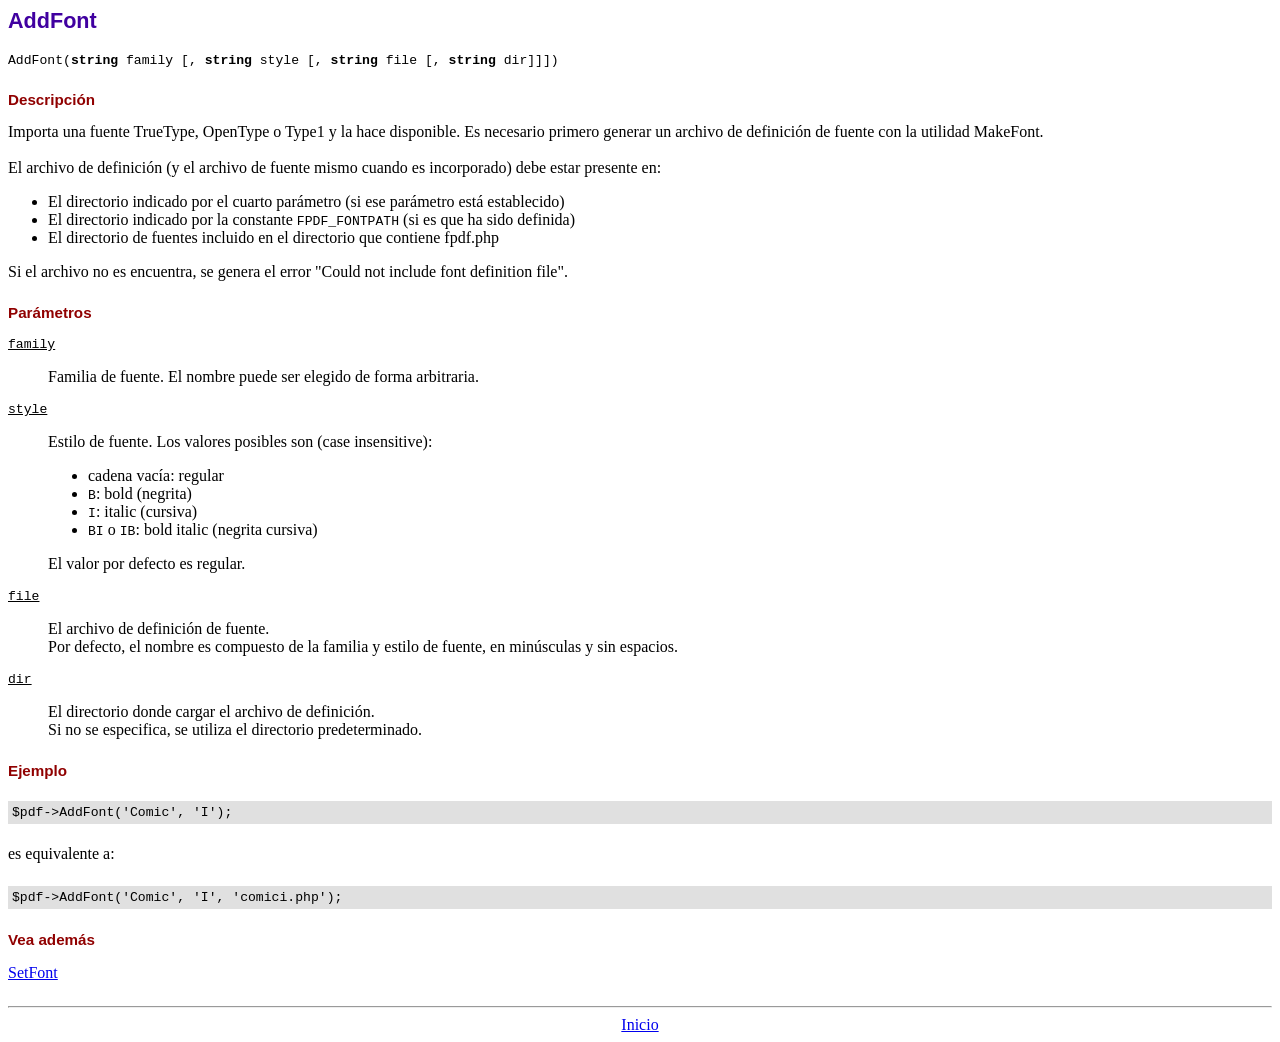
<file: fpdf186/doc/addfont.htm>
<!DOCTYPE html PUBLIC "-//W3C//DTD HTML 4.01 Transitional//EN">
<html>
<head>
<meta http-equiv="Content-Type" content="text/html; charset=UTF-8">
<title>AddFont</title>
<link type="text/css" rel="stylesheet" href="../fpdf.css">
</head>
<body>
<h1>AddFont</h1>
<code>AddFont(<b>string</b> family [, <b>string</b> style [, <b>string</b> file [, <b>string</b> dir]]])</code>
<h2>Descripción</h2>
Importa una fuente TrueType, OpenType o Type1 y la hace disponible. Es necesario primero generar
un archivo de definición de fuente con la utilidad MakeFont.
<br>
<br>
El archivo de definición (y el archivo de fuente mismo cuando es incorporado) debe estar presente en:
<ul>
<li>El directorio indicado por el cuarto parámetro (si ese parámetro está establecido)</li>
<li>El directorio indicado por la constante <code>FPDF_FONTPATH</code> (si es que ha sido definida)
<li>El directorio de fuentes incluido en el directorio que contiene fpdf.php
</ul>
Si el archivo no es encuentra, se genera el error "Could not include font definition file".
<h2>Parámetros</h2>
<dl class="param">
<dt><code>family</code></dt>
<dd>
Familia de fuente. El nombre puede ser elegido de forma arbitraria.
</dd>
<dt><code>style</code></dt>
<dd>
Estilo de fuente. Los valores posibles son (case insensitive):
<ul>
<li>cadena vacía: regular
<li><code>B</code>: bold (negrita)
<li><code>I</code>: italic (cursiva)
<li><code>BI</code> o <code>IB</code>: bold italic (negrita cursiva)
</ul>
El valor por defecto es regular.
</dd>
<dt><code>file</code></dt>
<dd>
El archivo de definición de fuente.
<br>
Por defecto, el nombre es compuesto de la familia y estilo de fuente, en minúsculas y sin espacios.
</dd>
<dt><code>dir</code></dt>
<dd>
El directorio donde cargar el archivo de definición.
<br>
Si no se especifica, se utiliza el directorio predeterminado.
</dd>
</dl>
<h2>Ejemplo</h2>
<div class="doc-source">
<pre><code>$pdf-&gt;AddFont('Comic', 'I');</code></pre>
</div>
es equivalente a:
<div class="doc-source">
<pre><code>$pdf-&gt;AddFont('Comic', 'I', 'comici.php');</code></pre>
</div>
<h2>Vea además</h2>
<a href="setfont.htm">SetFont</a>
<hr style="margin-top:1.5em">
<div style="text-align:center"><a href="index.htm">Inicio</a></div>
</body>
</html>
</file>
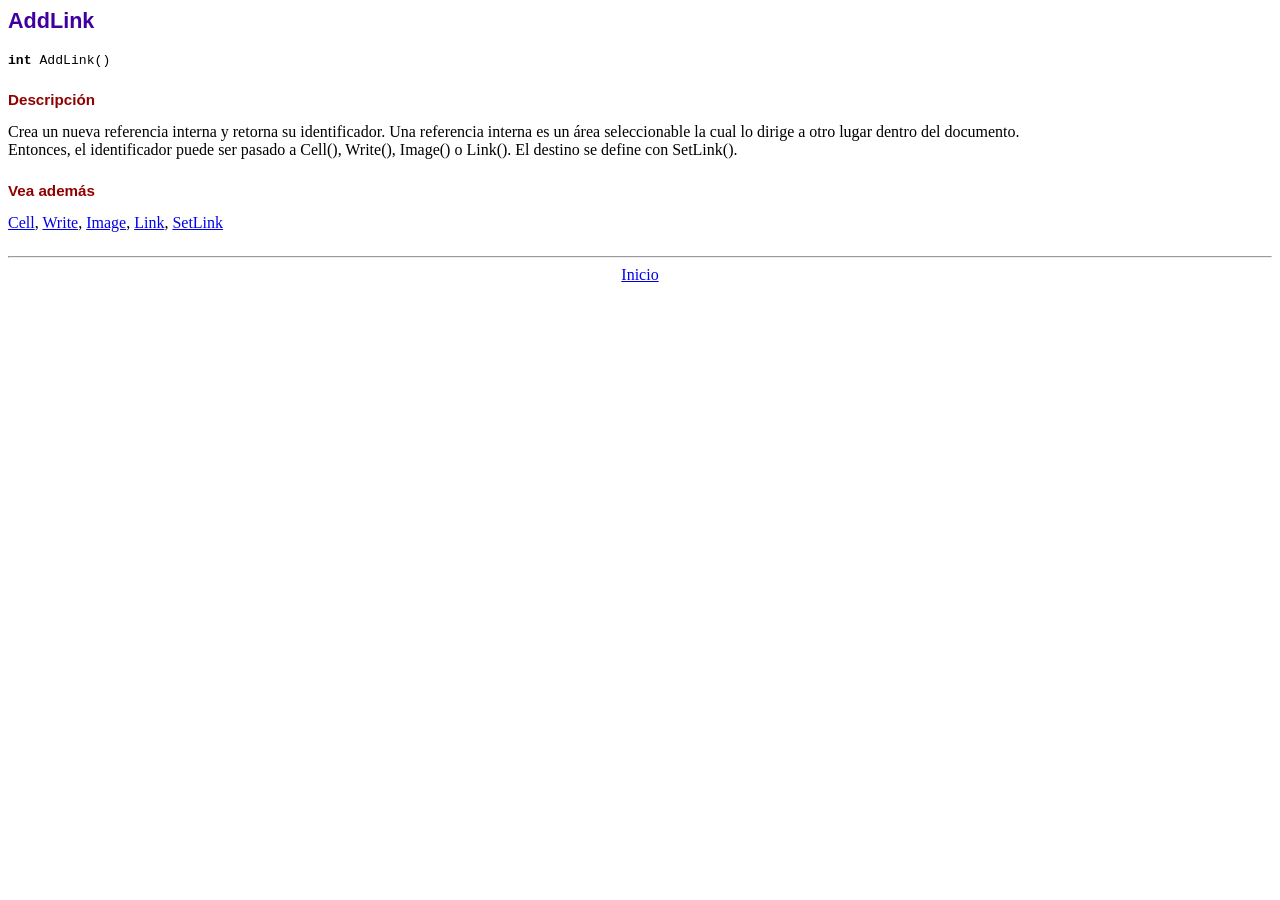
<file: fpdf186/doc/addlink.htm>
<!DOCTYPE html PUBLIC "-//W3C//DTD HTML 4.01 Transitional//EN">
<html>
<head>
<meta http-equiv="Content-Type" content="text/html; charset=UTF-8">
<title>AddLink</title>
<link type="text/css" rel="stylesheet" href="../fpdf.css">
</head>
<body>
<h1>AddLink</h1>
<code><b>int</b> AddLink()</code>
<h2>Descripción</h2>
Crea un nueva referencia interna y retorna su identificador. Una referencia interna es un área seleccionable la cual lo dirige a otro lugar dentro del documento.
<br>
Entonces, el identificador puede ser pasado a Cell(), Write(), Image() o Link(). El destino se define con SetLink().
<h2>Vea además</h2>
<a href="cell.htm">Cell</a>,
<a href="write.htm">Write</a>,
<a href="image.htm">Image</a>,
<a href="link.htm">Link</a>,
<a href="setlink.htm">SetLink</a>
<hr style="margin-top:1.5em">
<div style="text-align:center"><a href="index.htm">Inicio</a></div>
</body>
</html>
</file>
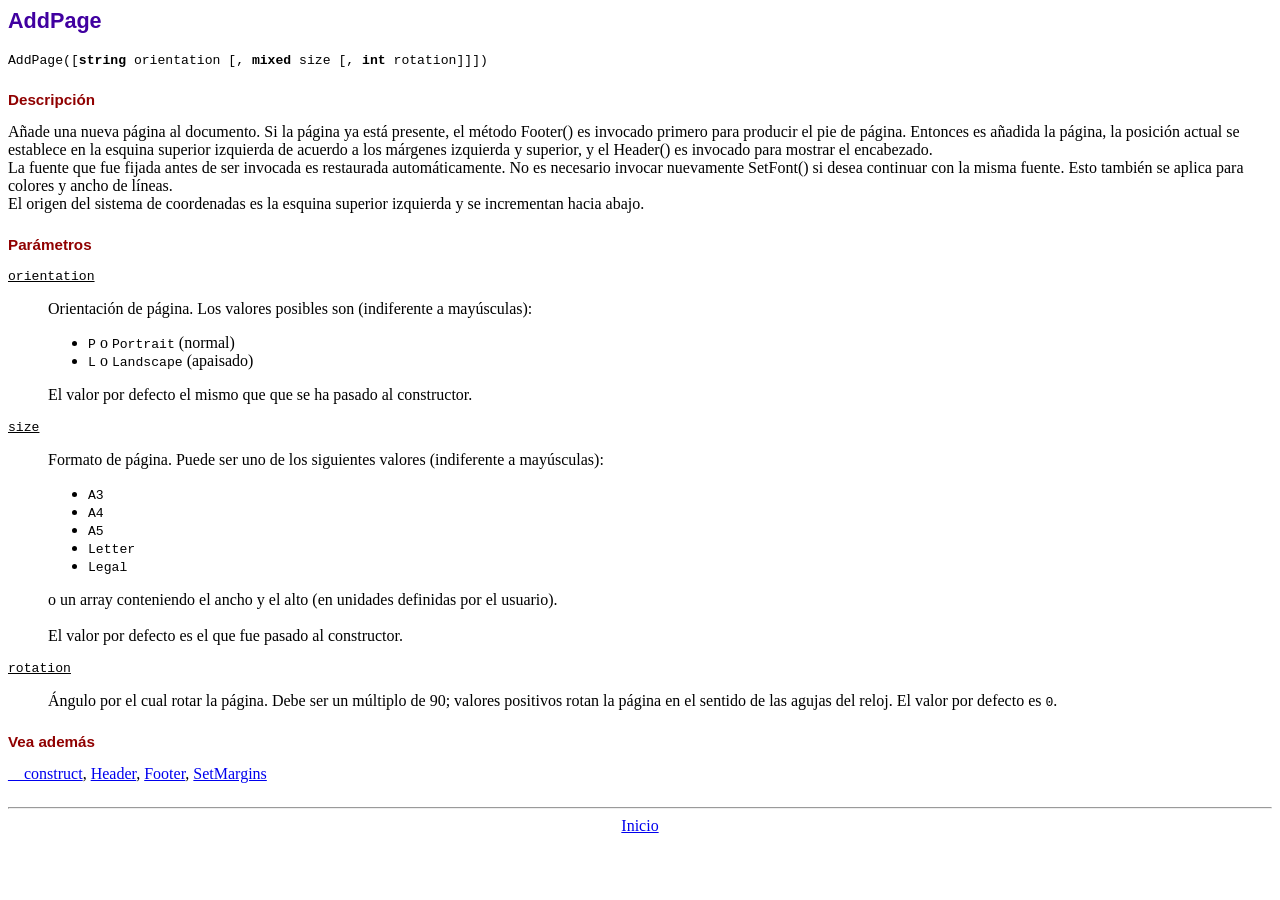
<file: fpdf186/doc/addpage.htm>
<!DOCTYPE html PUBLIC "-//W3C//DTD HTML 4.01 Transitional//EN">
<html>
<head>
<meta http-equiv="Content-Type" content="text/html; charset=UTF-8">
<title>AddPage</title>
<link type="text/css" rel="stylesheet" href="../fpdf.css">
</head>
<body>
<h1>AddPage</h1>
<code>AddPage([<b>string</b> orientation [, <b>mixed</b> size [, <b>int</b> rotation]]])</code>
<h2>Descripción</h2>
Añade una nueva página al documento. Si la página ya está presente, el método Footer() es invocado primero para producir
el pie de página. Entonces es añadida la página, la posición actual se establece en la esquina superior izquierda de
acuerdo a los márgenes izquierda y superior, y el Header() es invocado para mostrar el encabezado.<br>
La fuente que fue fijada antes de ser invocada es restaurada automáticamente. No es necesario invocar nuevamente SetFont()
si desea continuar con la misma fuente. Esto también se aplica para colores y ancho de líneas.<br>
El origen del sistema de coordenadas es la esquina superior izquierda y se incrementan  hacia abajo.
<h2>Parámetros</h2>
<dl class="param">
<dt><code>orientation</code></dt>
<dd>
Orientación de página. Los valores posibles son (indiferente a mayúsculas):
<ul>
<li><code>P</code> o <code>Portrait</code> (normal)</li>
<li><code>L</code> o <code>Landscape</code> (apaisado)</li>
</ul>
El valor por defecto el mismo que que se ha pasado al constructor.
</dd>
<dt><code>size</code></dt>
<dd>
Formato de página. Puede ser uno de los siguientes valores (indiferente a mayúsculas):
<ul>
<li><code>A3</code></li>
<li><code>A4</code></li>
<li><code>A5</code></li>
<li><code>Letter</code></li>
<li><code>Legal</code></li>
</ul>
o un array conteniendo el ancho y el alto (en unidades definidas por el usuario).<br>
<br>
El valor por defecto es el que fue pasado al constructor.
</dd>
<dt><code>rotation</code></dt>
<dd>
Ángulo por el cual rotar la página. Debe ser un múltiplo de 90; valores positivos rotan
la página en el sentido de las agujas del reloj. El valor por defecto es <code>0</code>.
</dd>
</dl>
<h2>Vea además</h2>
<a href="__construct.htm">__construct</a>,
<a href="header.htm">Header</a>,
<a href="footer.htm">Footer</a>,
<a href="setmargins.htm">SetMargins</a>
<hr style="margin-top:1.5em">
<div style="text-align:center"><a href="index.htm">Inicio</a></div>
</body>
</html>
</file>
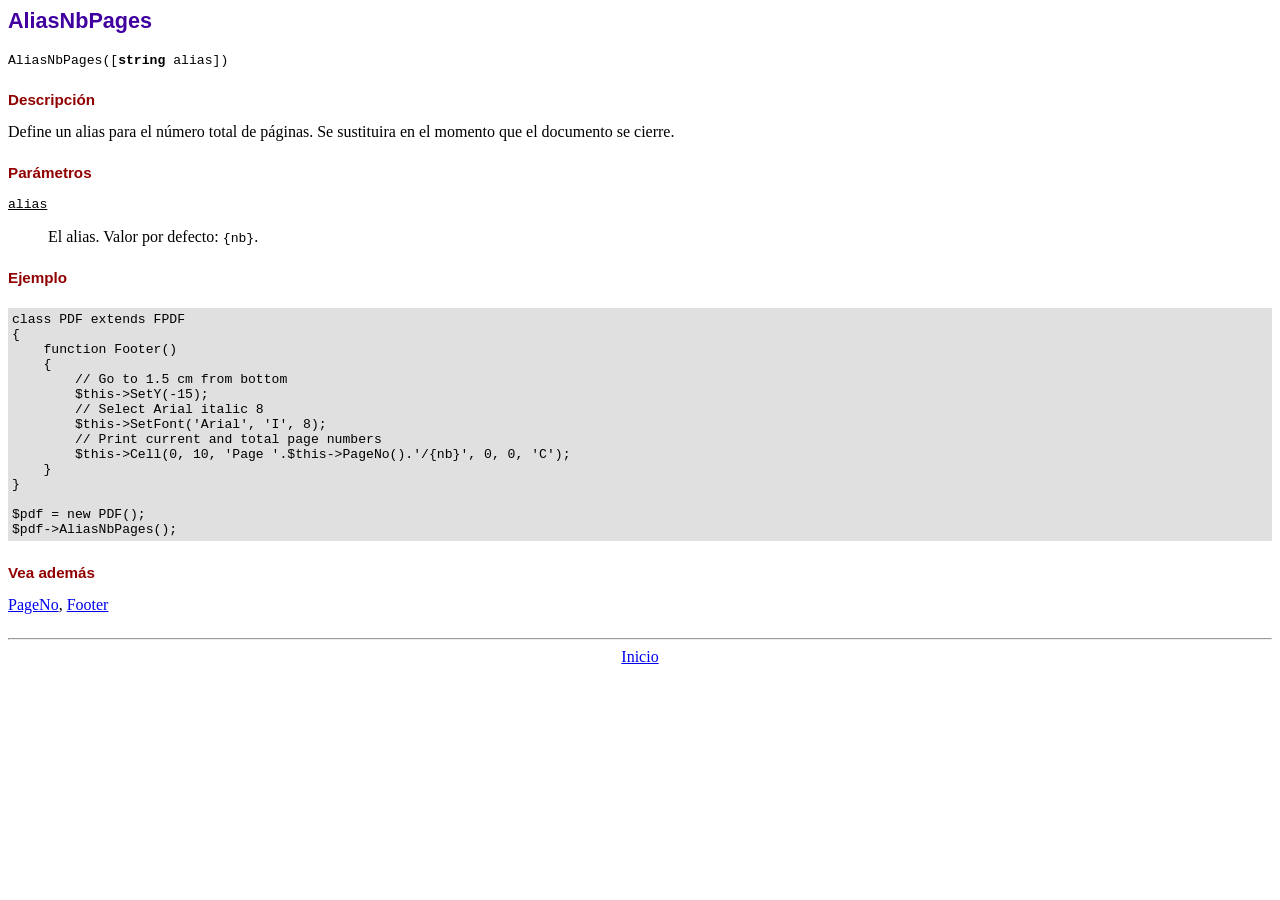
<file: fpdf186/doc/aliasnbpages.htm>
<!DOCTYPE html PUBLIC "-//W3C//DTD HTML 4.01 Transitional//EN">
<html>
<head>
<meta http-equiv="Content-Type" content="text/html; charset=UTF-8">
<title>AliasNbPages</title>
<link type="text/css" rel="stylesheet" href="../fpdf.css">
</head>
<body>
<h1>AliasNbPages</h1>
<code>AliasNbPages([<b>string</b> alias])</code>
<h2>Descripción</h2>
Define un alias para el número total de páginas. Se sustituira en el momento que el documento se cierre.
<h2>Parámetros</h2>
<dl class="param">
<dt><code>alias</code></dt>
<dd>
El alias. Valor por defecto: <code>{nb}</code>.
</dd>
</dl>
<h2>Ejemplo</h2>
<div class="doc-source">
<pre><code>class PDF extends FPDF
{
    function Footer()
    {
        // Go to 1.5 cm from bottom
        $this-&gt;SetY(-15);
        // Select Arial italic 8
        $this-&gt;SetFont('Arial', 'I', 8);
        // Print current and total page numbers
        $this-&gt;Cell(0, 10, 'Page '.$this-&gt;PageNo().'/{nb}', 0, 0, 'C');
    }
}

$pdf = new PDF();
$pdf-&gt;AliasNbPages();</code></pre>
</div>
<h2>Vea además</h2>
<a href="pageno.htm">PageNo</a>,
<a href="footer.htm">Footer</a>
<hr style="margin-top:1.5em">
<div style="text-align:center"><a href="index.htm">Inicio</a></div>
</body>
</html>
</file>
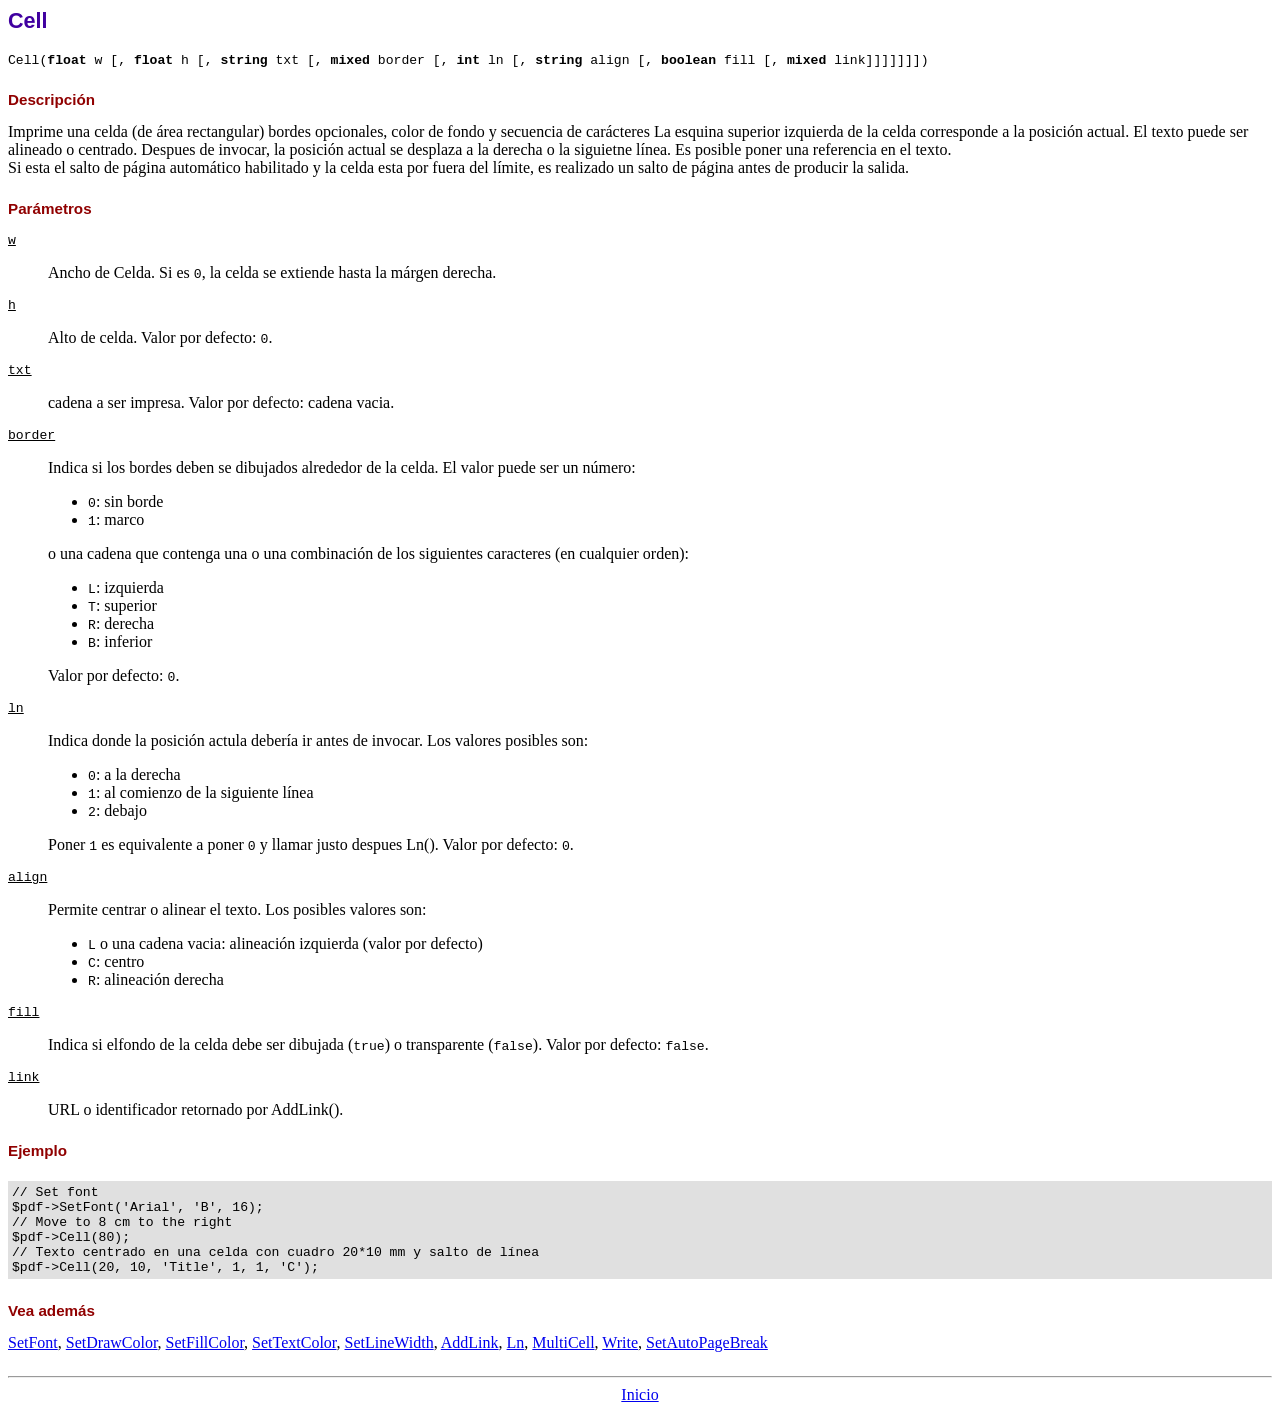
<file: fpdf186/doc/cell.htm>
<!DOCTYPE html PUBLIC "-//W3C//DTD HTML 4.01 Transitional//EN">
<html>
<head>
<meta http-equiv="Content-Type" content="text/html; charset=UTF-8">
<title>Cell</title>
<link type="text/css" rel="stylesheet" href="../fpdf.css">
</head>
<body>
<h1>Cell</h1>
<code>Cell(<b>float</b> w [, <b>float</b> h [, <b>string</b> txt [, <b>mixed</b> border [, <b>int</b> ln [, <b>string</b> align [, <b>boolean</b> fill [, <b>mixed</b> link]]]]]]])</code>
<h2>Descripción</h2>
Imprime una celda (de área rectangular) bordes opcionales, color de fondo y secuencia de carácteres
La esquina superior izquierda de la celda corresponde a la posición actual. El texto puede ser alineado o centrado. Despues de invocar, la posición actual se desplaza a la derecha o la siguietne línea. Es posible poner una referencia en el texto.
<br>
Si esta el salto de página automático habilitado y la celda esta por fuera del límite, es realizado un salto de página antes de producir la salida.
<h2>Parámetros</h2>
<dl class="param">
<dt><code>w</code></dt>
<dd>
Ancho de Celda. Si es <code>0</code>, la celda se extiende hasta la márgen derecha.
</dd>
<dt><code>h</code></dt>
<dd>
Alto de celda.
Valor por defecto: <code>0</code>.
</dd>
<dt><code>txt</code></dt>
<dd>
cadena a ser impresa.
Valor por defecto: cadena vacia.
</dd>
<dt><code>border</code></dt>
<dd>
Indica si los bordes deben se dibujados alrededor de la celda. El valor puede ser un número:
<ul>
<li><code>0</code>: sin borde</li>
<li><code>1</code>: marco</li>
</ul>
o una cadena que contenga una o una combinación de los siguientes caracteres (en cualquier orden):
<ul>
<li><code>L</code>: izquierda</li>
<li><code>T</code>: superior</li>
<li><code>R</code>: derecha</li>
<li><code>B</code>: inferior</li>
</ul>
Valor por defecto: <code>0</code>.
</dd>
<dt><code>ln</code></dt>
<dd>
Indica donde la posición actula debería ir antes de invocar. Los valores posibles son:
<ul>
<li><code>0</code>: a la derecha</li>
<li><code>1</code>: al comienzo de la siguiente línea</li>
<li><code>2</code>: debajo</li>
</ul>
Poner <code>1</code> es equivalente a poner <code>0</code> y llamar justo despues Ln().
Valor por defecto: <code>0</code>.
</dd>
<dt><code>align</code></dt>
<dd>
Permite centrar o alinear el texto. Los posibles valores son:
<ul>
<li><code>L</code> o una cadena vacia: alineación izquierda (valor por defecto)</li>
<li><code>C</code>: centro</li>
<li><code>R</code>: alineación derecha</li>
</ul>
</dd>
<dt><code>fill</code></dt>
<dd>
Indica si elfondo de la celda debe ser dibujada (<code>true</code>) o transparente (<code>false</code>).
Valor por defecto: <code>false</code>.
</dd>
<dt><code>link</code></dt>
<dd>
URL o identificador retornado por AddLink().
</dd>
</dl>
<h2>Ejemplo</h2>
<div class="doc-source">
<pre><code>// Set font
$pdf-&gt;SetFont('Arial', 'B', 16);
// Move to 8 cm to the right
$pdf-&gt;Cell(80);
// Texto centrado en una celda con cuadro 20*10 mm y salto de línea
$pdf-&gt;Cell(20, 10, 'Title', 1, 1, 'C');</code></pre>
</div>
<h2>Vea además</h2>
<a href="setfont.htm">SetFont</a>,
<a href="setdrawcolor.htm">SetDrawColor</a>,
<a href="setfillcolor.htm">SetFillColor</a>,
<a href="settextcolor.htm">SetTextColor</a>,
<a href="setlinewidth.htm">SetLineWidth</a>,
<a href="addlink.htm">AddLink</a>,
<a href="ln.htm">Ln</a>,
<a href="multicell.htm">MultiCell</a>,
<a href="write.htm">Write</a>,
<a href="setautopagebreak.htm">SetAutoPageBreak</a>
<hr style="margin-top:1.5em">
<div style="text-align:center"><a href="index.htm">Inicio</a></div>
</body>
</html>
</file>
<file: fpdf186/fpdf.css>
body {font-family:"Times New Roman",serif}
h1 {font:bold 135% Arial,sans-serif; color:#4000A0; margin-bottom:0.9em}
h2 {font:bold 95% Arial,sans-serif; color:#900000; margin-top:1.5em; margin-bottom:1em}
dl.param dt {text-decoration:underline}
dl.param dd {margin-top:1em; margin-bottom:1em}
dl.param ul {margin-top:1em; margin-bottom:1em}
tt, code, kbd {font-family:"Courier New",Courier,monospace; font-size:82%}
div.source {margin-top:1.4em; margin-bottom:1.3em}
div.source pre {display:table; border:1px solid #24246A; width:100%; margin:0em; font-family:inherit; font-size:100%}
div.source code {display:block; border:1px solid #C5C5EC; background-color:#F0F5FF; padding:6px; color:#000000}
div.doc-source {margin-top:1.4em; margin-bottom:1.3em}
div.doc-source pre {display:table; width:100%; margin:0em; font-family:inherit; font-size:100%}
div.doc-source code {display:block; background-color:#E0E0E0; padding:4px}
.kw {color:#000080; font-weight:bold}
.str {color:#CC0000}
.cmt {color:#008000}
p.demo {text-align:center; margin-top:-0.9em}
a.demo {text-decoration:none; font-weight:bold; color:#0000CC}
a.demo:link {text-decoration:none; font-weight:bold; color:#0000CC}
a.demo:hover {text-decoration:none; font-weight:bold; color:#0000FF}
a.demo:active {text-decoration:none; font-weight:bold; color:#0000FF}
</file>
